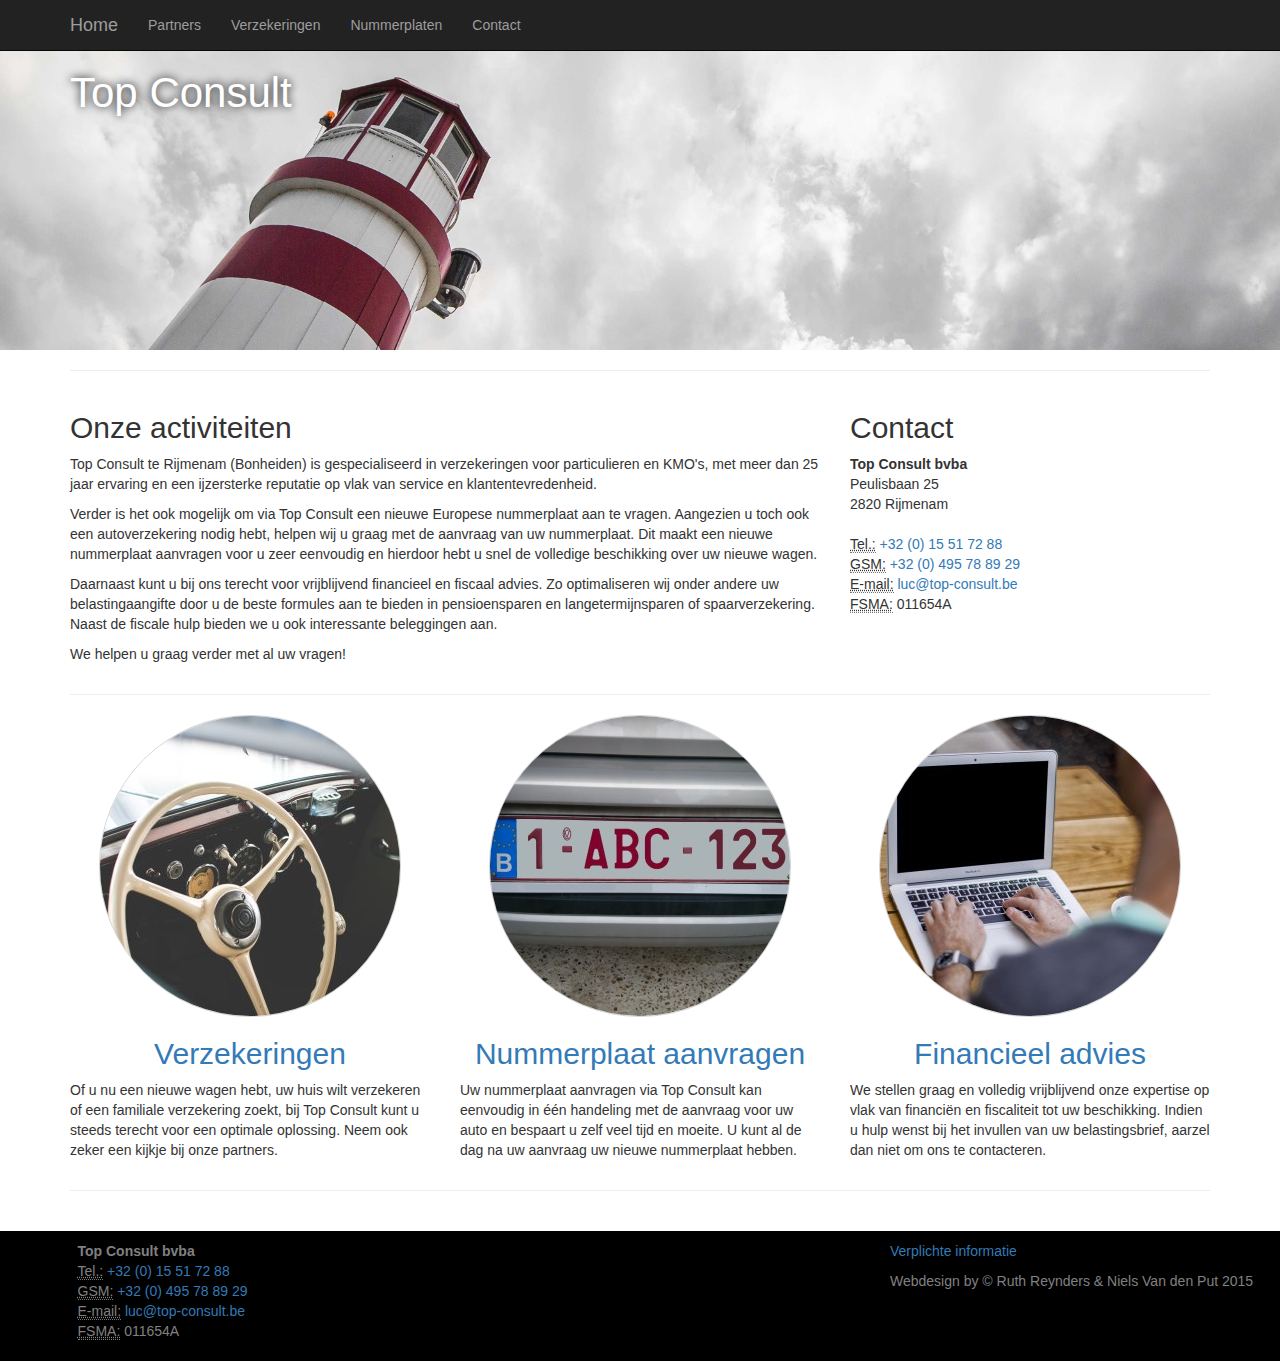
<file: index.html>
<!DOCTYPE html>
<html lang="nl">

<head>
    <link rel="apple-touch-icon" sizes="57x57" href="/images/favicon/apple-icon-57x57.png">
    <link rel="apple-touch-icon" sizes="60x60" href="/images/favicon/apple-icon-60x60.png">
    <link rel="apple-touch-icon" sizes="72x72" href="/images/favicon/apple-icon-72x72.png">
    <link rel="apple-touch-icon" sizes="76x76" href="/images/favicon/apple-icon-76x76.png">
    <link rel="apple-touch-icon" sizes="114x114" href="/images/favicon/apple-icon-114x114.png">
    <link rel="apple-touch-icon" sizes="120x120" href="/images/favicon/apple-icon-120x120.png">
    <link rel="apple-touch-icon" sizes="144x144" href="/images/favicon/apple-icon-144x144.png">
    <link rel="apple-touch-icon" sizes="152x152" href="/images/favicon/apple-icon-152x152.png">
    <link rel="apple-touch-icon" sizes="180x180" href="/images/favicon/apple-icon-180x180.png">
    <link rel="icon" type="image/png" sizes="192x192"  href="/images/favicon/android-icon-192x192.png">
    <link rel="icon" type="image/png" sizes="32x32" href="/images/favicon/favicon-32x32.png">
    <link rel="icon" type="image/png" sizes="96x96" href="/images/favicon/favicon-96x96.png">
    <link rel="icon" type="image/png" sizes="16x16" href="/images/favicon/favicon-16x16.png">
    <link rel="manifest" href="/images/favicon/manifest.json">
    <meta name="msapplication-TileColor" content="#ffffff">
    <meta name="msapplication-TileImage" content="/images/favicon/ms-icon-144x144.png">
    <meta name="theme-color" content="#ffffff">
    
    <meta charset="utf-8">
    <meta http-equiv="X-UA-Compatible" content="IE=edge">
    <meta name="viewport" content="width=device-width, initial-scale=1">
    <meta name="description" content="Website van Top Consult, bvba voor verzekering">
    <meta name="author" content="Reynput">
    <meta name="keywords" content="verzekering, verzekeringen, Bonheiden, Keerbergen, Rijmenam, Luc Van den Put, Top Consult, topconsult, top, consult, top consult, autoverzekering, levensverzekering, brandverzekering, belastingsbrief, tax-on-web, tax on web, taxonweb , financieel advies">

    <title>Top Consult - Home - Verzekeringen en financieel advies</title>

    <!-- Bootstrap Core CSS -->
    <link href="css/bootstrap.min.css" rel="stylesheet">

    <!-- Custom CSS -->
    <link href="css/business-frontpage.css" rel="stylesheet">

    <!-- HTML5 Shim and Respond.js IE8 support of HTML5 elements and media queries -->
    <!-- WARNING: Respond.js doesn't work if you view the page via file:// -->
    <!--[if lt IE 9]>
        <script src="https://oss.maxcdn.com/libs/html5shiv/3.7.0/html5shiv.js"></script>
        <script src="https://oss.maxcdn.com/libs/respond.js/1.4.2/respond.min.js"></script>
    <![endif]-->

    <link rel="shortcut icon" href="/images/favicon.ico">
    
    <script>
      (function(i,s,o,g,r,a,m){i['GoogleAnalyticsObject']=r;i[r]=i[r]||function(){
      (i[r].q=i[r].q||[]).push(arguments)},i[r].l=1*new Date();a=s.createElement(o),
      m=s.getElementsByTagName(o)[0];a.async=1;a.src=g;m.parentNode.insertBefore(a,m)
      })(window,document,'script','//www.google-analytics.com/analytics.js','ga');

      ga('create', 'UA-69837135-1', 'auto');
      ga('send', 'pageview');

    </script>
</head>

<body>

    <!-- Navigation -->
    <nav class="navbar navbar-inverse navbar-fixed-top" role="navigation">
        <div class="container">
            <!-- Brand and toggle get grouped for better mobile display -->
            <div class="navbar-header">
                <button type="button" class="navbar-toggle" data-toggle="collapse" data-target="#bs-example-navbar-collapse-1">
                    <span class="sr-only">Navigatie</span>
                    <span class="icon-bar"></span>
                    <span class="icon-bar"></span>
                    <span class="icon-bar"></span>
                </button>
                <a class="navbar-brand" href="/index.html">Home</a>
            </div>
            <!-- Collect the nav links, forms, and other content for toggling -->
            <div class="collapse navbar-collapse" id="bs-example-navbar-collapse-1">
                <ul class="nav navbar-nav">
                    <li>
                        <a href="/partners.html">Partners</a>
                    </li>
                    <li>
                        <a href="/verzekeringen.html">Verzekeringen</a>
                    </li>
                    <li>
                        <a href="/nummerplaat.html">Nummerplaten</a>
                    </li>
                    <li>
                        <a href="/contact.html">Contact</a>
                    </li>
                </ul>
            </div>
            <!-- /.navbar-collapse -->
        </div>
        <!-- /.container -->
    </nav>

    <!-- Image Background Page Header -->
    <!-- Note: The background image is set within the business-casual.css file. -->
    <div class="wrapper">
    <header class="business-header">
        <div class="container">
            <div class="row">
                <div class="col-lg-12">
                    <h1 class="tagline">Top Consult</h1>
                </div>
            </div>
        </div>
        <div id="contactInfoKlein" class="col-sm-4">
                <address>
                    <strong>Top Consult bvba</strong>
                    <br>Peulisbaan 25
                    <br>2820 Rijmenam
                    <br>
                </address>
                <address>
                    <p class="big">
                    <abbr title="Telefoon">Tel.:</abbr> <a href="tel:+3215517288">+32 (0) 15 51 72 88</a>
                    <br>
                    <abbr title="GSM">GSM:</abbr> <a href="tel:+32495788929">+32 (0) 495 78 89 29</a>
                    <br>
                    <abbr title="E-mail">E-mail:</abbr> <a href="mailto:luc@top-consult.be" target="_blank">luc@top-consult.be</a>
                    <br>
                    <abbr title="FSMA">FSMA:</abbr> 011654A
                    </p>
                </address>
            </div>
    </header>

    <!-- Page Content -->
    <div class="container" id="containerMain">

        <hr>

        <div class="row">
            <div class="col-sm-8">
                <h2>Onze activiteiten</h2>
                <p>Top Consult te Rijmenam (Bonheiden) is gespecialiseerd in verzekeringen voor particulieren en KMO's, met meer dan 25 jaar ervaring en een ijzersterke reputatie op vlak van service en klantentevredenheid.</p>
                <p>Verder is het ook mogelijk om via Top Consult een nieuwe Europese nummerplaat aan te vragen. Aangezien u toch ook een autoverzekering nodig hebt, helpen wij u graag met de aanvraag van uw nummerplaat. Dit maakt een nieuwe nummerplaat aanvragen voor u zeer eenvoudig en hierdoor hebt u snel de volledige beschikking over uw nieuwe wagen.</p>
                <p>Daarnaast kunt u bij ons terecht voor vrijblijvend financieel en fiscaal advies. Zo optimaliseren wij onder andere uw belastingaangifte door u de beste formules aan te bieden in pensioensparen en langetermijnsparen of spaarverzekering. Naast de fiscale hulp bieden we u ook interessante beleggingen aan.</p>
                <p>We helpen u graag verder met al uw vragen!</p>
                <!--<p>
                    <a class="btn btn-default btn-lg" href="#">Meer info &raquo;</a>
                </p>-->
            </div>
            <div id="contactInfoGroot" class="col-sm-4">
                <h2>Contact</h2>
                <address>
                    <strong>Top Consult bvba</strong>
                    <br>Peulisbaan 25
                    <br>2820 Rijmenam
                    <br>
                </address>
                <address>
                    <abbr title="Telefoon">Tel.:</abbr> <a href="tel:+3215517288">+32 (0) 15 51 72 88</a>
                    <br>
                    <abbr title="GSM">GSM:</abbr> <a href="tel:+32495788929">+32 (0) 495 78 89 29</a>
                    <br>
                    <abbr title="E-mail">E-mail:</abbr> <a href="mailto:luc@top-consult.be">luc@top-consult.be</a>
                    <br>
                    <abbr title="FSMA">FSMA:</abbr> 011654A
                </address>
                <!--                <p><a class="btn btn-default btn-lg" href="#">Stuur een bericht &raquo;</a></p>-->
            </div>
        </div>
        <!-- /.row -->

        <hr>

        <div class="row">
            <div class="col-sm-4">
                <a href="partners.html">
                    <img class="img-circle img-responsive img-center" src="/images/car300x300.jpg" alt="Verzekeringen" title="Oldtimer Car Steering Wheel by Victor Hanacek - https://picjumbo.com/oldtimer-car-steering-wheel/">
                </a>
                <h2 align="center"><a href="/verzekeringen.html">Verzekeringen</a></h2>
                <p>Of u nu een nieuwe wagen hebt, uw huis wilt verzekeren of een familiale verzekering zoekt, bij Top Consult kunt u steeds terecht voor een optimale oplossing. Neem ook zeker een kijkje bij onze partners.</p>
            </div>
            <div class="col-sm-4">
                <a href="/nummerplaat.html">
                    <img class="img-circle img-responsive img-center" src="/images/crosspolo_nummerplaat300x300.jpg" alt="Nummerplaat aanvragen" title="Nummerplaat by Niels Van den Put">
                </a>
                <h2 align="center"><a href="/nummerplaat.html">Nummerplaat aanvragen</a></h2>
                <p>Uw nummerplaat aanvragen via Top Consult kan eenvoudig in één handeling met de aanvraag voor uw auto en bespaart u zelf veel tijd en moeite. U kunt al de dag na uw aanvraag uw nieuwe nummerplaat hebben.</p>
            </div>
            <div class="col-sm-4">
                <a href="/contact.html">
                    <img class="img-circle img-responsive img-center" src="/images/type-away300x300.jpg" alt="Financieel advies" title="Financieel advies by Victor Hanacek - http://picjumbo.com">
                </a>
                <h2 align="center"><a href="/contact.html">Financieel advies</a></h2>
                <p>We stellen graag en volledig vrijblijvend onze expertise op vlak van financiën en fiscaliteit tot uw beschikking. Indien u hulp wenst bij het invullen van uw belastingsbrief, aarzel dan niet om ons te contacteren.</p>
            </div>
        </div>
        <!-- /.row -->

        <hr>
    </div>

    <!-- /.container -->
    <!-- Footer -->
        <footer>
            <div class="col-lg-12">
                <p><address>
                <strong>Top Consult bvba</strong>
                <br>
                <abbr title="Telefoon">Tel.:</abbr> <a href="tel:+3215517288">+32 (0) 15 51 72 88</a>
                <br>
                <abbr title="GSM">GSM:</abbr> <a href="tel:+32495788929">+32 (0) 495 78 89 29</a>
                <br>
                <abbr title="E-mail">E-mail:</abbr> <a href="mailto:luc@top-consult.be" target="_blank">luc@top-consult.be</a>      
                <br>
                <abbr title="FSMA">FSMA:</abbr> 011654A
            </address>
                <p><a href="/verplicht.html">Verplichte informatie</a></p>
                <!---<p>Sitemap</p> -->
                <p>Webdesign by &copy; Ruth Reynders & Niels Van den Put 2015</p>
            </div>
        </footer>
    </div>


    <!-- jQuery -->
    <script src="js/jquery.js"></script>

    <!-- Bootstrap Core JavaScript -->
    <script src="js/bootstrap.min.js"></script>

</body>

</html>
</file>
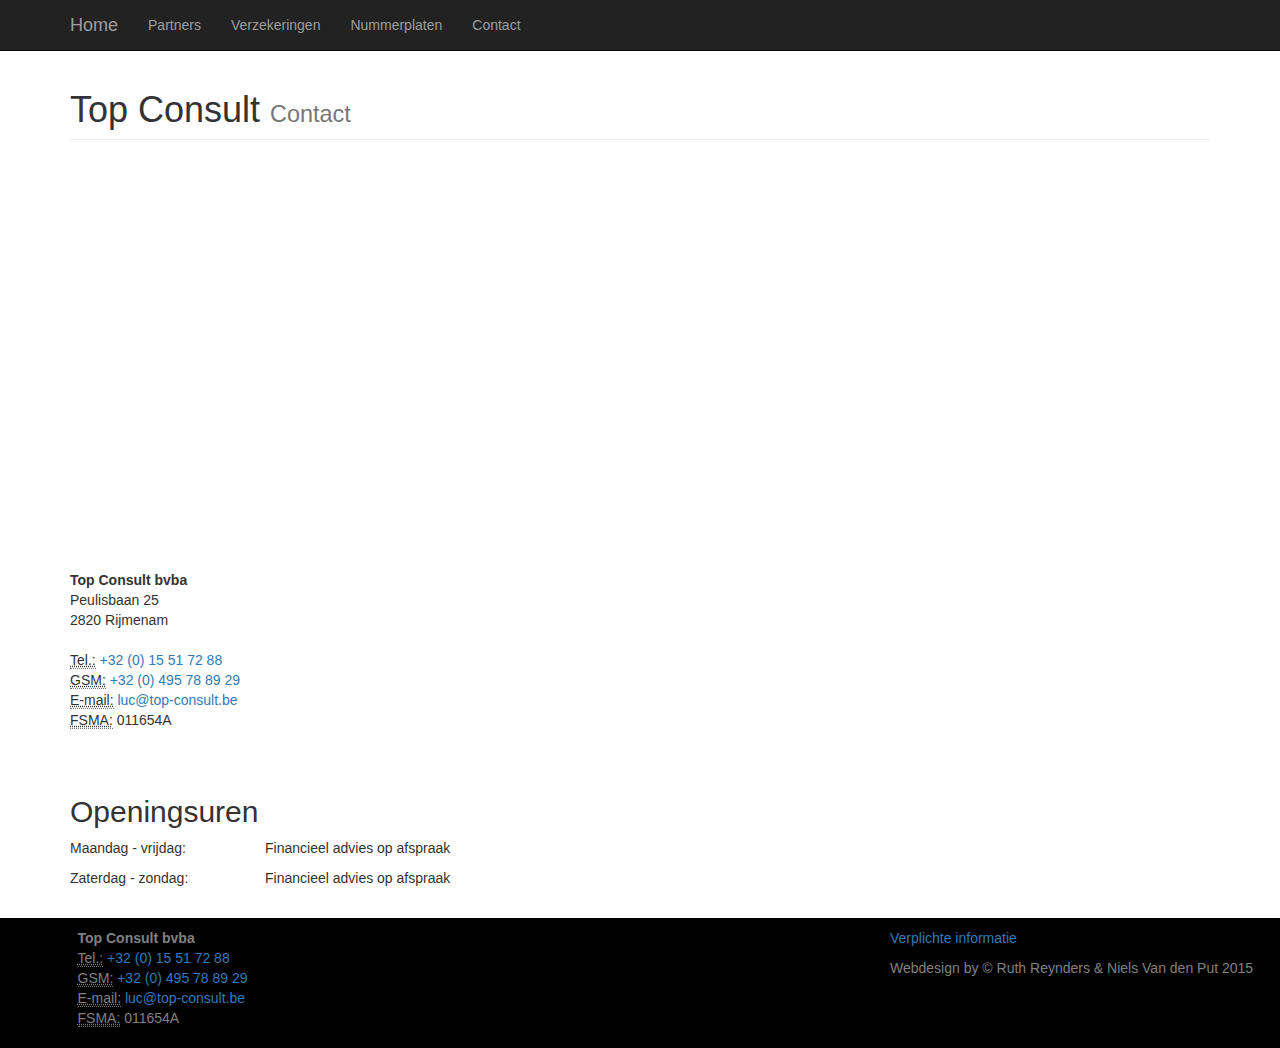
<file: contact.html>
<!DOCTYPE html>
<html lang="nl">

<head>
    <link rel="apple-touch-icon" sizes="57x57" href="/images/favicon/apple-icon-57x57.png">
    <link rel="apple-touch-icon" sizes="60x60" href="/images/favicon/apple-icon-60x60.png">
    <link rel="apple-touch-icon" sizes="72x72" href="/images/favicon/apple-icon-72x72.png">
    <link rel="apple-touch-icon" sizes="76x76" href="/images/favicon/apple-icon-76x76.png">
    <link rel="apple-touch-icon" sizes="114x114" href="/images/favicon/apple-icon-114x114.png">
    <link rel="apple-touch-icon" sizes="120x120" href="/images/favicon/apple-icon-120x120.png">
    <link rel="apple-touch-icon" sizes="144x144" href="/images/favicon/apple-icon-144x144.png">
    <link rel="apple-touch-icon" sizes="152x152" href="/images/favicon/apple-icon-152x152.png">
    <link rel="apple-touch-icon" sizes="180x180" href="/images/favicon/apple-icon-180x180.png">
    <link rel="icon" type="image/png" sizes="192x192"  href="/images/favicon/android-icon-192x192.png">
    <link rel="icon" type="image/png" sizes="32x32" href="/images/favicon/favicon-32x32.png">
    <link rel="icon" type="image/png" sizes="96x96" href="/images/favicon/favicon-96x96.png">
    <link rel="icon" type="image/png" sizes="16x16" href="/images/favicon/favicon-16x16.png">
    <link rel="manifest" href="/images/favicon/manifest.json">
    <meta name="msapplication-TileColor" content="#ffffff">
    <meta name="msapplication-TileImage" content="/images/favicon/ms-icon-144x144.png">
    <meta name="theme-color" content="#ffffff">

    <meta charset="utf-8">
    <meta http-equiv="X-UA-Compatible" content="IE=edge">
    <meta name="viewport" content="width=device-width, initial-scale=1">
    <meta name="description" content="Website van Top Consult, bvba voor verzekering">
    <meta name="author" content="Reynput">
    <meta name="keywords" content="verzekering, verzekeringen, Bonheiden, Keerbergen, Rijmenam, Luc Van den Put, Top Consult, topconsult, top, consult, top consult, autoverzekering, levensverzekering, brandverzekering, belastingsbrief, tax-on-web, tax on web, taxonweb , financieel advies">

    <title>Top Consult - Contact - Verzekeringen en financieel advies</title>

    <!-- Bootstrap Core CSS -->
    <link href="css/bootstrap.min.css" rel="stylesheet">

    <!-- Custom CSS -->
    <link href="css/business-frontpage.css" rel="stylesheet">

    <!-- HTML5 Shim and Respond.js IE8 support of HTML5 elements and media queries -->
    <!-- WARNING: Respond.js doesn't work if you view the page via file:// -->
    <!--[if lt IE 9]>
        <script src="https://oss.maxcdn.com/libs/html5shiv/3.7.0/html5shiv.js"></script>
        <script src="https://oss.maxcdn.com/libs/respond.js/1.4.2/respond.min.js"></script>
    <![endif]-->
    
    <link rel="shortcut icon" href="/images/favicon.ico">

    <script>
      (function(i,s,o,g,r,a,m){i['GoogleAnalyticsObject']=r;i[r]=i[r]||function(){
      (i[r].q=i[r].q||[]).push(arguments)},i[r].l=1*new Date();a=s.createElement(o),
      m=s.getElementsByTagName(o)[0];a.async=1;a.src=g;m.parentNode.insertBefore(a,m)
      })(window,document,'script','//www.google-analytics.com/analytics.js','ga');

      ga('create', 'UA-69837135-1', 'auto');
      ga('send', 'pageview');

    </script>
</head>

<body>

    <!-- Navigation -->
    <nav class="navbar navbar-inverse navbar-fixed-top" role="navigation">
        <div class="container">
            <!-- Brand and toggle get grouped for better mobile display -->
            <div class="navbar-header">
                <button type="button" class="navbar-toggle" data-toggle="collapse" data-target="#bs-example-navbar-collapse-1">
                    <span class="sr-only">Toggle navigation</span>
                    <span class="icon-bar"></span>
                    <span class="icon-bar"></span>
                    <span class="icon-bar"></span>
                </button>
                <a class="navbar-brand" href="/index.html">Home</a>
            </div>
            <!-- Collect the nav links, forms, and other content for toggling -->
            <div class="collapse navbar-collapse" id="bs-example-navbar-collapse-1">
                <ul class="nav navbar-nav">
                    <li>
                        <a href="/partners.html">Partners</a>
                    </li>
                    <li>
                        <a href="/verzekeringen.html">Verzekeringen</a>
                    </li>
                    <li>
                        <a href="/nummerplaat.html">Nummerplaten</a>
                    </li>
                    <li>
                        <a href="/contact.html">Contact</a>
                    </li>
                </ul>
            </div>
            <!-- /.navbar-collapse -->
        </div>
        <!-- /.container -->
    </nav>
    
    <!-- Page Content -->
    <div class="wrapper">
    <div class="container" id="containerMain">

        <!-- Page Header -->
        <div class="row">
            <div class="col-lg-12">
                <h1 class="page-header">Top Consult
                    <small>Contact</small>
                </h1>
            </div>
        </div>
        <!-- /.row -->

        <!-- Projects Row -->
        <div class="row">
            <div class="col-md-6 portfolio-item">
                    <iframe id="frameKaart" class="img-responsive" src="https://www.google.com/maps/embed?pb=!1m18!1m12!1m3!1d10039.437791500293!2d4.583042799999992!3d51.01874540000002!2m3!1f0!2f0!3f0!3m2!1i1024!2i768!4f13.1!3m3!1m2!1s0x47c3e3cc48baf7e7%3A0xeef09f847da4ea6d!2sPeulisbaan+25%2C+2820+Bonheiden!5e0!3m2!1snl!2sbe!4v1437497751526" width="700" height="400" frameborder="0" style="border:0" allowfullscreen></iframe>
                <p><address>
                    <strong>Top Consult bvba</strong>
                    <br>Peulisbaan 25
                    <br>2820 Rijmenam
                    <br>
                </address>
                <address>
                    <abbr title="Telefoon">Tel.:</abbr> <a href="tel:+3215517288">+32 (0) 15 51 72 88</a>
                    <br>
                    <abbr title="GSM">GSM:</abbr> <a href="tel:+32495788929">+32 (0) 495 78 89 29</a>
                    <br>
                    <abbr title="Email">E-mail:</abbr> <a href="mailto:luc@top-consult.be">luc@top-consult.be</a>      
                    <br>
                    <abbr title="FSMA">FSMA:</abbr> 011654A
                </address>
            </div>
        </div>
        <!-- /.row -->
        
        <div class="row">
            <div class="col-sm-8">
                <h2>Openingsuren</h2>
                <div class="row">
                    <div class="col-sm-3">
                        <p>Maandag - vrijdag:</p>
                    </div>
                    <div class="col-sm-4">
                        <p>Financieel advies op afspraak</p>
                    </div>
                </div>
                <div class="row">
                    <div class="col-sm-3">
                        <p>Zaterdag - zondag:</p>
                    </div>
                    <div class="col-sm-4">
                        <p>Financieel advies op afspraak</p>
                    </div>
                </div>
            </div>      
        </div>

    </div>
    
    <!-- /.container -->
    <!-- Footer -->
        <footer>
            <div class="col-lg-12">
                <p><address>
                <strong>Top Consult bvba</strong>
                <br>
                <abbr title="Telefoon">Tel.:</abbr> <a href="tel:+3215517288">+32 (0) 15 51 72 88</a>
                <br>
                <abbr title="GSM">GSM:</abbr> <a href="tel:+32495788929">+32 (0) 495 78 89 29</a>
                <br>
                <abbr title="E-mail">E-mail:</abbr> <a href="mailto:luc@top-consult.be">luc@top-consult.be</a>      
                <br>
                <abbr title="FSMA">FSMA:</abbr> 011654A      
            </address>
                <p><a href="/verplicht.html">Verplichte informatie</a></p>
                <!---<p>Sitemap</p> -->
                <p>Webdesign by &copy; Ruth Reynders & Niels Van den Put 2015</p>
            </div>
        </footer>
    </div>

    <!-- jQuery -->
    <script src="js/jquery.js"></script>

    <!-- Bootstrap Core JavaScript -->
    <script src="js/bootstrap.min.js"></script>

</body>

</html>
</file>
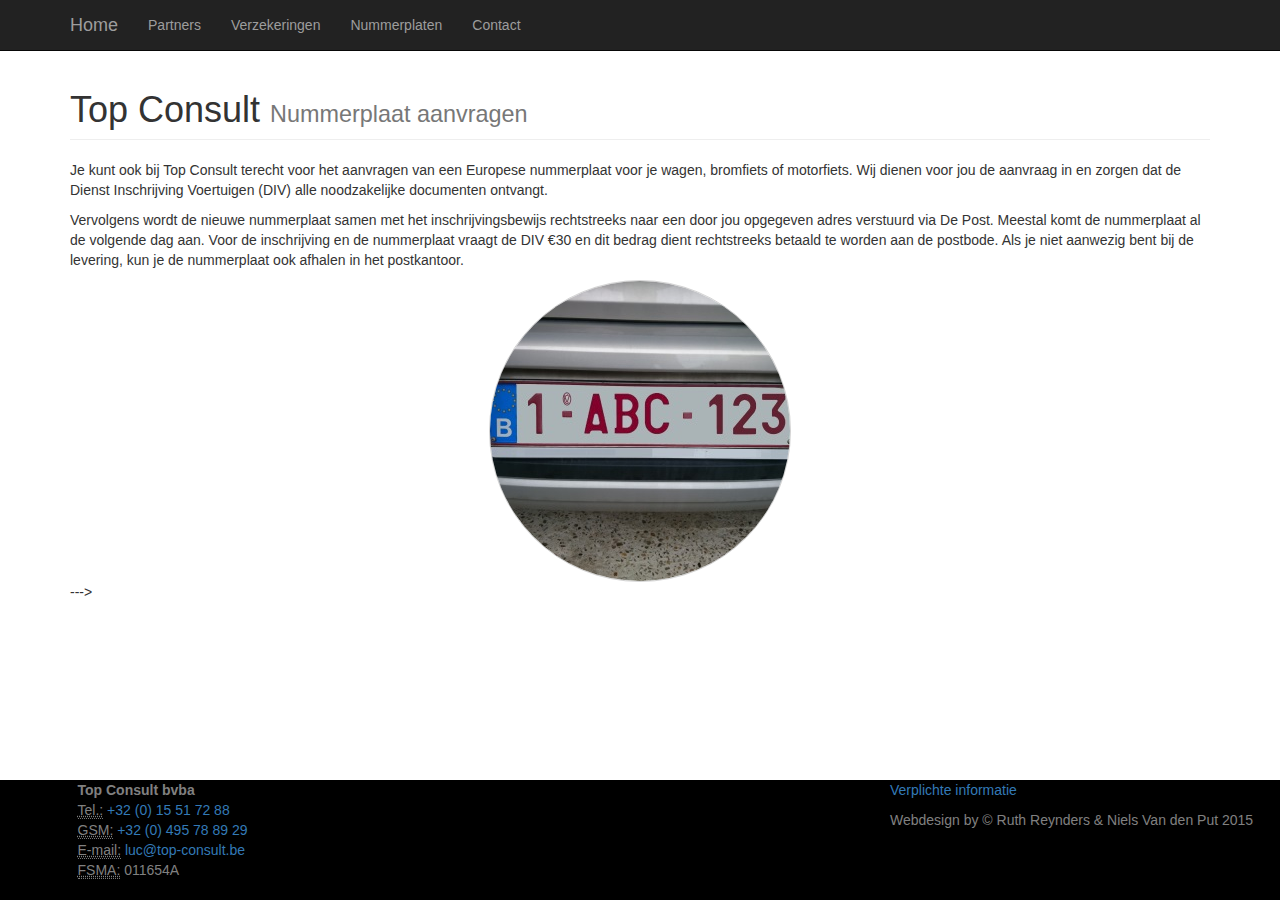
<file: nummerplaat.html>
<!DOCTYPE html>
<html lang="nl">

<head>
    <link rel="apple-touch-icon" sizes="57x57" href="/images/favicon/apple-icon-57x57.png">
    <link rel="apple-touch-icon" sizes="60x60" href="/images/favicon/apple-icon-60x60.png">
    <link rel="apple-touch-icon" sizes="72x72" href="/images/favicon/apple-icon-72x72.png">
    <link rel="apple-touch-icon" sizes="76x76" href="/images/favicon/apple-icon-76x76.png">
    <link rel="apple-touch-icon" sizes="114x114" href="/images/favicon/apple-icon-114x114.png">
    <link rel="apple-touch-icon" sizes="120x120" href="/images/favicon/apple-icon-120x120.png">
    <link rel="apple-touch-icon" sizes="144x144" href="/images/favicon/apple-icon-144x144.png">
    <link rel="apple-touch-icon" sizes="152x152" href="/images/favicon/apple-icon-152x152.png">
    <link rel="apple-touch-icon" sizes="180x180" href="/images/favicon/apple-icon-180x180.png">
    <link rel="icon" type="image/png" sizes="192x192"  href="/images/favicon/android-icon-192x192.png">
    <link rel="icon" type="image/png" sizes="32x32" href="/images/favicon/favicon-32x32.png">
    <link rel="icon" type="image/png" sizes="96x96" href="/images/favicon/favicon-96x96.png">
    <link rel="icon" type="image/png" sizes="16x16" href="/images/favicon/favicon-16x16.png">
    <link rel="manifest" href="/images/favicon/manifest.json">
    <meta name="msapplication-TileColor" content="#ffffff">
    <meta name="msapplication-TileImage" content="/images/favicon/ms-icon-144x144.png">
    <meta name="theme-color" content="#ffffff">

    <meta charset="utf-8">
    <meta http-equiv="X-UA-Compatible" content="IE=edge">
    <meta name="viewport" content="width=device-width, initial-scale=1">
    <meta name="description" content="Website van Top Consult, bvba voor verzekering">
    <meta name="author" content="Reynput">
    <meta name="keywords" content="verzekering, verzekeringen, Bonheiden, Keerbergen, Rijmenam, Luc Van den Put, Top Consult, topconsult, top, consult, top consult, autoverzekering, levensverzekering, brandverzekering, belastingsbrief, tax-on-web, tax on web, taxonweb , financieel advies">

    <title>Top Consult - Nummerplaten - Verzekeringen en financieel advies</title>

    <!-- Bootstrap Core CSS -->
    <link href="css/bootstrap.min.css" rel="stylesheet">

    <!-- Custom CSS -->
    <link href="css/business-frontpage.css" rel="stylesheet">

    <!-- HTML5 Shim and Respond.js IE8 support of HTML5 elements and media queries -->
    <!-- WARNING: Respond.js doesn't work if you view the page via file:// -->
    <!--[if lt IE 9]>
        <script src="https://oss.maxcdn.com/libs/html5shiv/3.7.0/html5shiv.js"></script>
        <script src="https://oss.maxcdn.com/libs/respond.js/1.4.2/respond.min.js"></script>
    <![endif]-->
    
    <link rel="shortcut icon" href="/images/favicon.ico">

    <script>
      (function(i,s,o,g,r,a,m){i['GoogleAnalyticsObject']=r;i[r]=i[r]||function(){
      (i[r].q=i[r].q||[]).push(arguments)},i[r].l=1*new Date();a=s.createElement(o),
      m=s.getElementsByTagName(o)[0];a.async=1;a.src=g;m.parentNode.insertBefore(a,m)
      })(window,document,'script','//www.google-analytics.com/analytics.js','ga');

      ga('create', 'UA-69837135-1', 'auto');
      ga('send', 'pageview');

    </script>
</head>

<body>

    <!-- Navigation -->
    <div class="wrapper">
    <nav class="navbar navbar-inverse navbar-fixed-top" role="navigation">
        <div class="container">
            <!-- Brand and toggle get grouped for better mobile display -->
            <div class="navbar-header">
                <button type="button" class="navbar-toggle" data-toggle="collapse" data-target="#bs-example-navbar-collapse-1">
                    <span class="sr-only">Toggle navigation</span>
                    <span class="icon-bar"></span>
                    <span class="icon-bar"></span>
                    <span class="icon-bar"></span>
                </button>
                <a class="navbar-brand" href="/index.html">Home</a>
            </div>
            <!-- Collect the nav links, forms, and other content for toggling -->
            <div class="collapse navbar-collapse" id="bs-example-navbar-collapse-1">
                <ul class="nav navbar-nav">
                    <li>
                        <a href="/partners.html">Partners</a>
                    </li>
                    <li>
                        <a href="/verzekeringen.html">Verzekeringen</a>
                    </li>
                    <li>
                        <a href="/nummerplaat.html">Nummerplaten</a>
                    </li>
                    <li>
                        <a href="/contact.html">Contact</a>
                    </li>
                </ul>
            </div>
            <!-- /.navbar-collapse -->
        </div>
        <!-- /.container -->
    </nav>

    <!-- Page Content -->
    <div class="container" id="containerMain">

        <!-- Page Header -->
        <div class="row">
            <div class="col-lg-12">
                <h1 class="page-header">Top Consult
                    <small>Nummerplaat aanvragen</small>
                </h1>
            </div>
        </div>
        <!-- /.row -->
        <p>Je kunt ook bij Top Consult terecht voor het aanvragen van een Europese nummerplaat voor je wagen, bromfiets of motorfiets. Wij dienen voor jou de aanvraag in en zorgen dat de Dienst Inschrijving Voertuigen (DIV) alle noodzakelijke documenten ontvangt.</p>
        <p>Vervolgens wordt de nieuwe nummerplaat samen met het inschrijvingsbewijs rechtstreeks naar een door jou opgegeven adres verstuurd via De Post. Meestal komt de nummerplaat al de volgende dag aan. Voor de inschrijving en de nummerplaat vraagt de DIV €30 en dit bedrag dient rechtstreeks betaald te worden aan de postbode. Als je niet aanwezig bent bij de levering, kun je de nummerplaat ook afhalen in het postkantoor.</p>

        <!-- Projects Row -->
        <div class="row">
            <div class="col-sm-4">
            </div>
            <div class="col-sm-4">
                <img class="img-circle img-responsive img-center" src="/images/crosspolo_nummerplaat300x300.jpg" alt="Nummerplaat aanvragen" title="Nummerplaat by Niels Van den Put">
            </div>
            <div class="col-sm-4">
            </div>
        </div>
        <!-- /.row -->
<!---
        <!-- Projects Row -->
        <div class="row">
            
        </div>
        <!-- /.row -->

        <!-- Projects Row -->
        <div class="row">
            
        </div>
        <!-- /.row -->
--->
    </div>
    <!-- /.container -->
    
    <!-- Footer -->
        <footer>
            <div class="col-lg-12">
                <address>
                <strong>Top Consult bvba</strong>
                <br>
                <abbr title="Telefoon">Tel.:</abbr> <a href="tel:+3215517288">+32 (0) 15 51 72 88</a>
                <br>
                <abbr title="GSM">GSM:</abbr> <a href="tel:+32495788929">+32 (0) 495 78 89 29</a>
                <br>
                <abbr title="E-mail">E-mail:</abbr> <a href="mailto:luc@top-consult.be" target="_blank">luc@top-consult.be</a>      
                <br>
                <abbr title="FSMA">FSMA:</abbr> 011654A      
                </address>
                <p><a href="/verplicht.html">Verplichte informatie</a></p>
                <!---<p>Sitemap</p> -->
                <p>Webdesign by &copy; Ruth Reynders & Niels Van den Put 2015</p>
            </div>
        </footer>
    </div>

    <!-- jQuery -->
    <script src="js/jquery.js"></script>

    <!-- Bootstrap Core JavaScript -->
    <script src="js/bootstrap.min.js"></script>

</body>

</html>
</file>
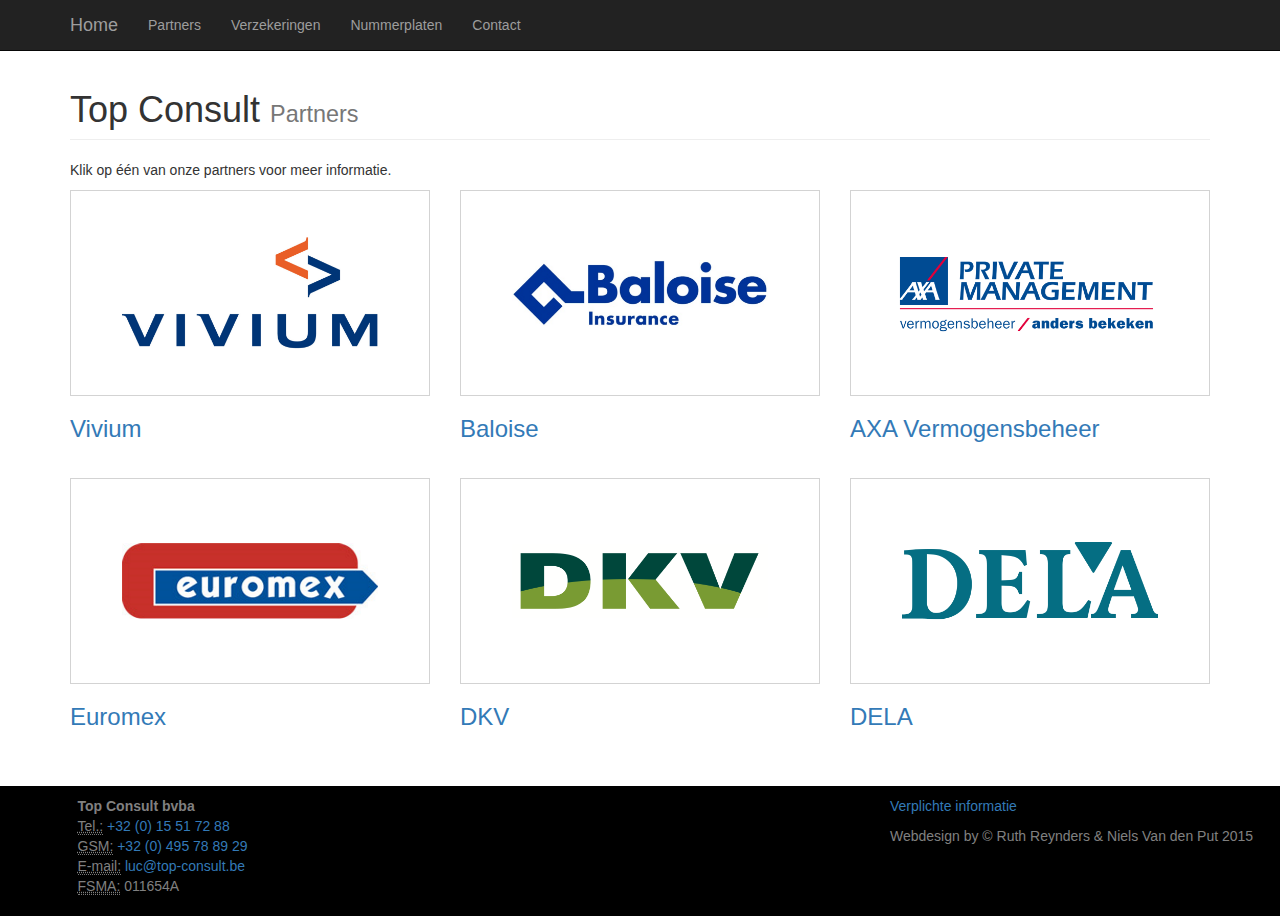
<file: partners.html>
<!DOCTYPE html>
<html lang="nl">

<head>
    <link rel="apple-touch-icon" sizes="57x57" href="/images/favicon/apple-icon-57x57.png">
    <link rel="apple-touch-icon" sizes="60x60" href="/images/favicon/apple-icon-60x60.png">
    <link rel="apple-touch-icon" sizes="72x72" href="/images/favicon/apple-icon-72x72.png">
    <link rel="apple-touch-icon" sizes="76x76" href="/images/favicon/apple-icon-76x76.png">
    <link rel="apple-touch-icon" sizes="114x114" href="/images/favicon/apple-icon-114x114.png">
    <link rel="apple-touch-icon" sizes="120x120" href="/images/favicon/apple-icon-120x120.png">
    <link rel="apple-touch-icon" sizes="144x144" href="/images/favicon/apple-icon-144x144.png">
    <link rel="apple-touch-icon" sizes="152x152" href="/images/favicon/apple-icon-152x152.png">
    <link rel="apple-touch-icon" sizes="180x180" href="/images/favicon/apple-icon-180x180.png">
    <link rel="icon" type="image/png" sizes="192x192"  href="/images/favicon/android-icon-192x192.png">
    <link rel="icon" type="image/png" sizes="32x32" href="/images/favicon/favicon-32x32.png">
    <link rel="icon" type="image/png" sizes="96x96" href="/images/favicon/favicon-96x96.png">
    <link rel="icon" type="image/png" sizes="16x16" href="/images/favicon/favicon-16x16.png">
    <link rel="manifest" href="/images/favicon/manifest.json">
    <meta name="msapplication-TileColor" content="#ffffff">
    <meta name="msapplication-TileImage" content="/images/favicon/ms-icon-144x144.png">
    <meta name="theme-color" content="#ffffff">

    <meta charset="utf-8">
    <meta http-equiv="X-UA-Compatible" content="IE=edge">
    <meta name="viewport" content="width=device-width, initial-scale=1">
    <meta name="description" content="Website van Top Consult, bvba voor verzekering">
    <meta name="author" content="Reynput">
    <meta name="keywords" content="verzekering, verzekeringen, Bonheiden, Keerbergen, Rijmenam, Luc Van den Put, Top Consult, topconsult, top, consult, top consult, autoverzekering, levensverzekering, brandverzekering, belastingsbrief, tax-on-web, tax on web, taxonweb , financieel advies">

    <title>Top Consult - Partners - Verzekeringen en financieel advies</title>

    <!-- Bootstrap Core CSS -->
    <link href="css/bootstrap.min.css" rel="stylesheet">

    <!-- Custom CSS -->
    <link href="css/business-frontpage.css" rel="stylesheet">

    <!-- HTML5 Shim and Respond.js IE8 support of HTML5 elements and media queries -->
    <!-- WARNING: Respond.js doesn't work if you view the page via file:// -->
    <!--[if lt IE 9]>
        <script src="https://oss.maxcdn.com/libs/html5shiv/3.7.0/html5shiv.js"></script>
        <script src="https://oss.maxcdn.com/libs/respond.js/1.4.2/respond.min.js"></script>
    <![endif]-->
    
    <link rel="shortcut icon" href="/images/favicon.ico">

    <script>
      (function(i,s,o,g,r,a,m){i['GoogleAnalyticsObject']=r;i[r]=i[r]||function(){
      (i[r].q=i[r].q||[]).push(arguments)},i[r].l=1*new Date();a=s.createElement(o),
      m=s.getElementsByTagName(o)[0];a.async=1;a.src=g;m.parentNode.insertBefore(a,m)
      })(window,document,'script','//www.google-analytics.com/analytics.js','ga');

      ga('create', 'UA-69837135-1', 'auto');
      ga('send', 'pageview');

    </script>
</head>

<body>

    <!-- Navigation -->
    <nav class="navbar navbar-inverse navbar-fixed-top" role="navigation">
        <div class="container">
            <!-- Brand and toggle get grouped for better mobile display -->
            <div class="navbar-header">
                <button type="button" class="navbar-toggle" data-toggle="collapse" data-target="#bs-example-navbar-collapse-1">
                    <span class="sr-only">Toggle navigation</span>
                    <span class="icon-bar"></span>
                    <span class="icon-bar"></span>
                    <span class="icon-bar"></span>
                </button>
                <a class="navbar-brand" href="/index.html">Home</a>
            </div>
            <!-- Collect the nav links, forms, and other content for toggling -->
            <div class="collapse navbar-collapse" id="bs-example-navbar-collapse-1">
                <ul class="nav navbar-nav">
                    <li>
                        <a href="/partners.html">Partners</a>
                    </li>
                    <li>
                        <a href="/verzekeringen.html">Verzekeringen</a>
                    </li>
                    <li>
                        <a href="/nummerplaat.html">Nummerplaten</a>
                    </li>
                    <li>
                        <a href="/contact.html">Contact</a>
                    </li>
                </ul>
            </div>
            <!-- /.navbar-collapse -->
        </div>
        <!-- /.container -->
    </nav>

    <!-- Page Content -->
    <div class="wrapper">
    <div class="container" id="containerMain">

        <!-- Page Header -->
        <div class="row">
            <div class="col-lg-12">
                <h1 class="page-header">Top Consult
                    <small>Partners</small>
                </h1>
            </div>
        </div>
        <!-- /.row -->
        <p>Klik op één van onze partners voor meer informatie.</p>

        <!-- Projects Row -->
        <div class="row">
            <div class="col-md-4 portfolio-item">
                <a href="http://www.vivium.be/nl/web/private-individuals/home" target="_blank">
                    <img class="img-responsive" src="/images/vivium700x400.png" alt="Vivium logo">
                </a>
                <h3>
                    <a href="http://www.vivium.be/nl/web/private-individuals/home" target="_blank">Vivium</a>
                </h3>
                <p></p>
            </div>
            <div class="col-md-4 portfolio-item">
                <a href="http://www.baloise.be" target="_blank">
                    <img class="img-responsive" src="/images/baloise700x400.png" alt="Baloise logo">
                </a>
                <h3>
                    <a href="http://www.baloise.be" target="_blank">Baloise</a>
                </h3>
                <p></p>
            </div>
            <div class="col-md-4 portfolio-item">
                <a href="https://www.axa.be/ab/NL/particulieren/vermogensbeheer/Pages/default.aspx" target="_blank">
                    <img class="img-responsive" src="/images/APM700x400.png" alt="AXA Vermogensbeheer logo">
                </a>
                <h3>
                    <a href="https://www.axa.be/ab/NL/particulieren/vermogensbeheer/Pages/default.aspx" target="_blank">AXA Vermogensbeheer</a>
                </h3>
                <p></p>
            </div>
        </div>
        <!-- /.row -->
        
        <!-- Projects Row -->
        <div class="row">
            <div class="col-md-4 portfolio-item">
                <a href="http://www.euromex.be" target="_blank">
                    <img class="img-responsive" src="/images/euromex700x400.png" alt="Euromex logo">
                </a>
                <h3>
                    <a href="http://www.euromex.be" target="_blank">Euromex</a>
                </h3>
                <p></p>
            </div>
            <div class="col-md-4 portfolio-item">
                <a href="http://www.dkv.be" target="_blank">
                    <img class="img-responsive" src="/images/dkv700x400.png" alt="DKV logo">
                </a>
                <h3>
                    <a href="http://www.dkv.be" target="_blank">DKV</a>
                </h3>
                <p></p>
            </div>
            <div class="col-md-4 portfolio-item">
                <a href="http://www.dela.be" target="_blank">
                    <img class="img-responsive" src="/images/dela700x400.png" alt="DELA logo">
                </a>
                <h3>
                    <a href="http://www.dela.be" target="_blank">DELA</a>
                </h3>
                <p></p>
            </div>
        </div>
        <!-- /.row -->

    </div>
    <!-- /.container -->
    
    <!-- Footer -->
        <footer>
            <div class="col-lg-12">
                <p><address>
                <strong>Top Consult bvba</strong>
                <br>
                <abbr title="Telefoon">Tel.:</abbr> <a href="tel:+3215517288">+32 (0) 15 51 72 88</a>
                <br>
                <abbr title="GSM">GSM:</abbr> <a href="tel:+32495788929">+32 (0) 495 78 89 29</a>
                <br>
                <abbr title="E-mail">E-mail:</abbr> <a href="mailto:luc@top-consult.be" target="_blank">luc@top-consult.be</a>      
                <br>
                <abbr title="FSMA">FSMA:</abbr> 011654A      
                </address>
                <p><a href="/verplicht.html">Verplichte informatie</a></p>
                <!---<p>Sitemap</p> -->
                <p>Webdesign by &copy; Ruth Reynders & Niels Van den Put 2015</p>
            </div>
        </footer>
    </div>

    <!-- jQuery -->
    <script src="js/jquery.js"></script>

    <!-- Bootstrap Core JavaScript -->
    <script src="js/bootstrap.min.js"></script>

</body>

</html>
</file>
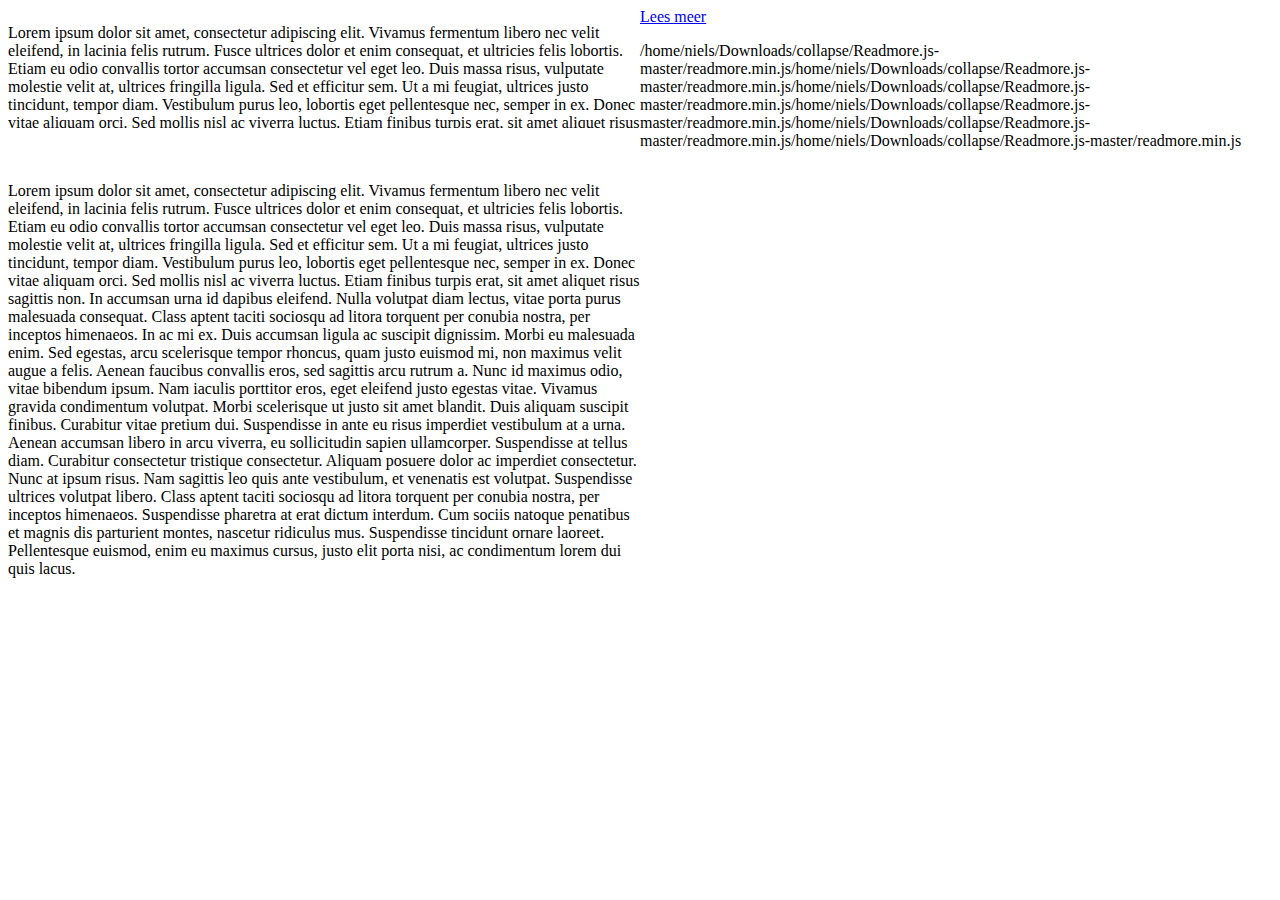
<file: test.html>
<!DOCTYPE html>

<html lang="en" class="no-js">
<head>
  <meta charset="utf-8">
  <meta http-equiv="X-UA-Compatible" content="IE=edge,chrome=1">

  <title>Readmore.js: jQuery plugin for long blocks of text</title>

  <meta name="viewport" content="width=device-width, initial-scale=1.0">
    <link href="css/test.css" rel="stylesheet">

</head>
    
    <body>
    
        <p id="ditiseentest">Lorem ipsum dolor sit amet, consectetur adipiscing elit. Vivamus fermentum libero nec velit eleifend, in lacinia felis rutrum. Fusce ultrices dolor et enim consequat, et ultricies felis lobortis. Etiam eu odio convallis tortor accumsan consectetur vel eget leo. Duis massa risus, vulputate molestie velit at, ultrices fringilla ligula. Sed et efficitur sem. Ut a mi feugiat, ultrices justo tincidunt, tempor diam. Vestibulum purus leo, lobortis eget pellentesque nec, semper in ex. Donec vitae aliquam orci. Sed mollis nisl ac viverra luctus. Etiam finibus turpis erat, sit amet aliquet risus sagittis non. In accumsan urna id dapibus eleifend. Nulla volutpat diam lectus, vitae porta purus malesuada consequat. Class aptent taciti sociosqu ad litora torquent per conubia nostra, per inceptos himenaeos. In ac mi ex. Duis accumsan ligula ac suscipit dignissim.

Morbi eu malesuada enim. Sed egestas, arcu scelerisque tempor rhoncus, quam justo euismod mi, non maximus velit augue a felis. Aenean faucibus convallis eros, sed sagittis arcu rutrum a. Nunc id maximus odio, vitae bibendum ipsum. Nam iaculis porttitor eros, eget eleifend justo egestas vitae. Vivamus gravida condimentum volutpat. Morbi scelerisque ut justo sit amet blandit. Duis aliquam suscipit finibus. Curabitur vitae pretium dui.

Suspendisse in ante eu risus imperdiet vestibulum at a urna. Aenean accumsan libero in arcu viverra, eu sollicitudin sapien ullamcorper. Suspendisse at tellus diam. Curabitur consectetur tristique consectetur. Aliquam posuere dolor ac imperdiet consectetur. Nunc at ipsum risus. Nam sagittis leo quis ante vestibulum, et venenatis est volutpat. Suspendisse ultrices volutpat libero. Class aptent taciti sociosqu ad litora torquent per conubia nostra, per inceptos himenaeos. Suspendisse pharetra at erat dictum interdum. Cum sociis natoque penatibus et magnis dis parturient montes, nascetur ridiculus mus. Suspendisse tincidunt ornare laoreet. Pellentesque euismod, enim eu maximus cursus, justo elit porta nisi, ac condimentum lorem dui quis lacus.

Suspendisse condimentum efficitur vulputate. Morbi a placerat diam. Vestibulum sollicitudin nisl vulputate pellentesque mollis. Integer condimentum lorem efficitur leo consectetur, a dapibus est tempus. Maecenas porta, lacus eget aliquet convallis, est elit placerat erat, eu sodales risus augue ac turpis. Ut et fermentum leo. Nam euismod tincidunt purus. Pellentesque ultricies eros vel hendrerit congue. Aenean varius felis in augue molestie, nec posuere nisl posuere. Integer metus justo, pharetra vel erat sit amet, consequat pretium tortor. Lorem ipsum dolor sit amet, consectetur adipiscing elit. Aliquam tincidunt augue id suscipit faucibus. Nulla leo arcu, dignissim tempus odio non, rutrum efficitur nibh. Proin neque diam, laoreet ut dui eu, placerat placerat massa. Nullam cursus dui sed pharetra fringilla. Maecenas ac ultrices neque, non finibus neque.

Integer laoreet, tortor eget cursus suscipit, nunc metus venenatis magna, at porta mauris metus ac ex. Aenean sit amet velit nec nibh molestie sollicitudin non molestie tortor. Nulla facilisi. Quisque tincidunt risus ipsum, in eleifend felis fringilla quis. In sit amet lacus nec quam auctor fringilla. Phasellus eget nisi in risus hendrerit tristique quis eget libero. Donec consectetur neque quis eros condimentum elementum. Nulla egestas lacus in risus ultrices volutpat. Donec dolor risus, porttitor vel lacinia nec, tempus tincidunt leo. Aenean et augue vitae dui viverra facilisis. Pellentesque porttitor nulla quis nibh semper fermentum. Cras interdum pretium maximus. Suspendisse condimentum erat vitae arcu auctor, vitae commodo odio elementum. Vivamus a sagittis justo, eget posuere felis. Cras eu quam ultrices, rutrum massa vitae, dignissim turpis.</p>
        
        <p>/home/niels/Downloads/collapse/Readmore.js-master/readmore.min.js/home/niels/Downloads/collapse/Readmore.js-master/readmore.min.js/home/niels/Downloads/collapse/Readmore.js-master/readmore.min.js/home/niels/Downloads/collapse/Readmore.js-master/readmore.min.js/home/niels/Downloads/collapse/Readmore.js-master/readmore.min.js/home/niels/Downloads/collapse/Readmore.js-master/readmore.min.js</p>
        
        <p>Lorem ipsum dolor sit amet, consectetur adipiscing elit. Vivamus fermentum libero nec velit eleifend, in lacinia felis rutrum. Fusce ultrices dolor et enim consequat, et ultricies felis lobortis. Etiam eu odio convallis tortor accumsan consectetur vel eget leo. Duis massa risus, vulputate molestie velit at, ultrices fringilla ligula. Sed et efficitur sem. Ut a mi feugiat, ultrices justo tincidunt, tempor diam. Vestibulum purus leo, lobortis eget pellentesque nec, semper in ex. Donec vitae aliquam orci. Sed mollis nisl ac viverra luctus. Etiam finibus turpis erat, sit amet aliquet risus sagittis non. In accumsan urna id dapibus eleifend. Nulla volutpat diam lectus, vitae porta purus malesuada consequat. Class aptent taciti sociosqu ad litora torquent per conubia nostra, per inceptos himenaeos. In ac mi ex. Duis accumsan ligula ac suscipit dignissim.

Morbi eu malesuada enim. Sed egestas, arcu scelerisque tempor rhoncus, quam justo euismod mi, non maximus velit augue a felis. Aenean faucibus convallis eros, sed sagittis arcu rutrum a. Nunc id maximus odio, vitae bibendum ipsum. Nam iaculis porttitor eros, eget eleifend justo egestas vitae. Vivamus gravida condimentum volutpat. Morbi scelerisque ut justo sit amet blandit. Duis aliquam suscipit finibus. Curabitur vitae pretium dui.

            Suspendisse in ante eu risus imperdiet vestibulum at a urna. Aenean accumsan libero in arcu viverra, eu sollicitudin sapien ullamcorper. Suspendisse at tellus diam. Curabitur consectetur tristique consectetur. Aliquam posuere dolor ac imperdiet consectetur. Nunc at ipsum risus. Nam sagittis leo quis ante vestibulum, et venenatis est volutpat. Suspendisse ultrices volutpat libero. Class aptent taciti sociosqu ad litora torquent per conubia nostra, per inceptos himenaeos. Suspendisse pharetra at erat dictum interdum. Cum sociis natoque penatibus et magnis dis parturient montes, nascetur ridiculus mus. Suspendisse tincidunt ornare laoreet. Pellentesque euismod, enim eu maximus cursus, justo elit porta nisi, ac condimentum lorem dui quis lacus.</p>
    
    </body>
    
    <script src="http://ajax.googleapis.com/ajax/libs/jquery/2.1.3/jquery.min.js"></script>
    
    <script src="/js/readmore.min.js"></script>
    
    <script>$('#ditiseentest').readmore({collapsedHeight: 104});</script>
</html>
</file>
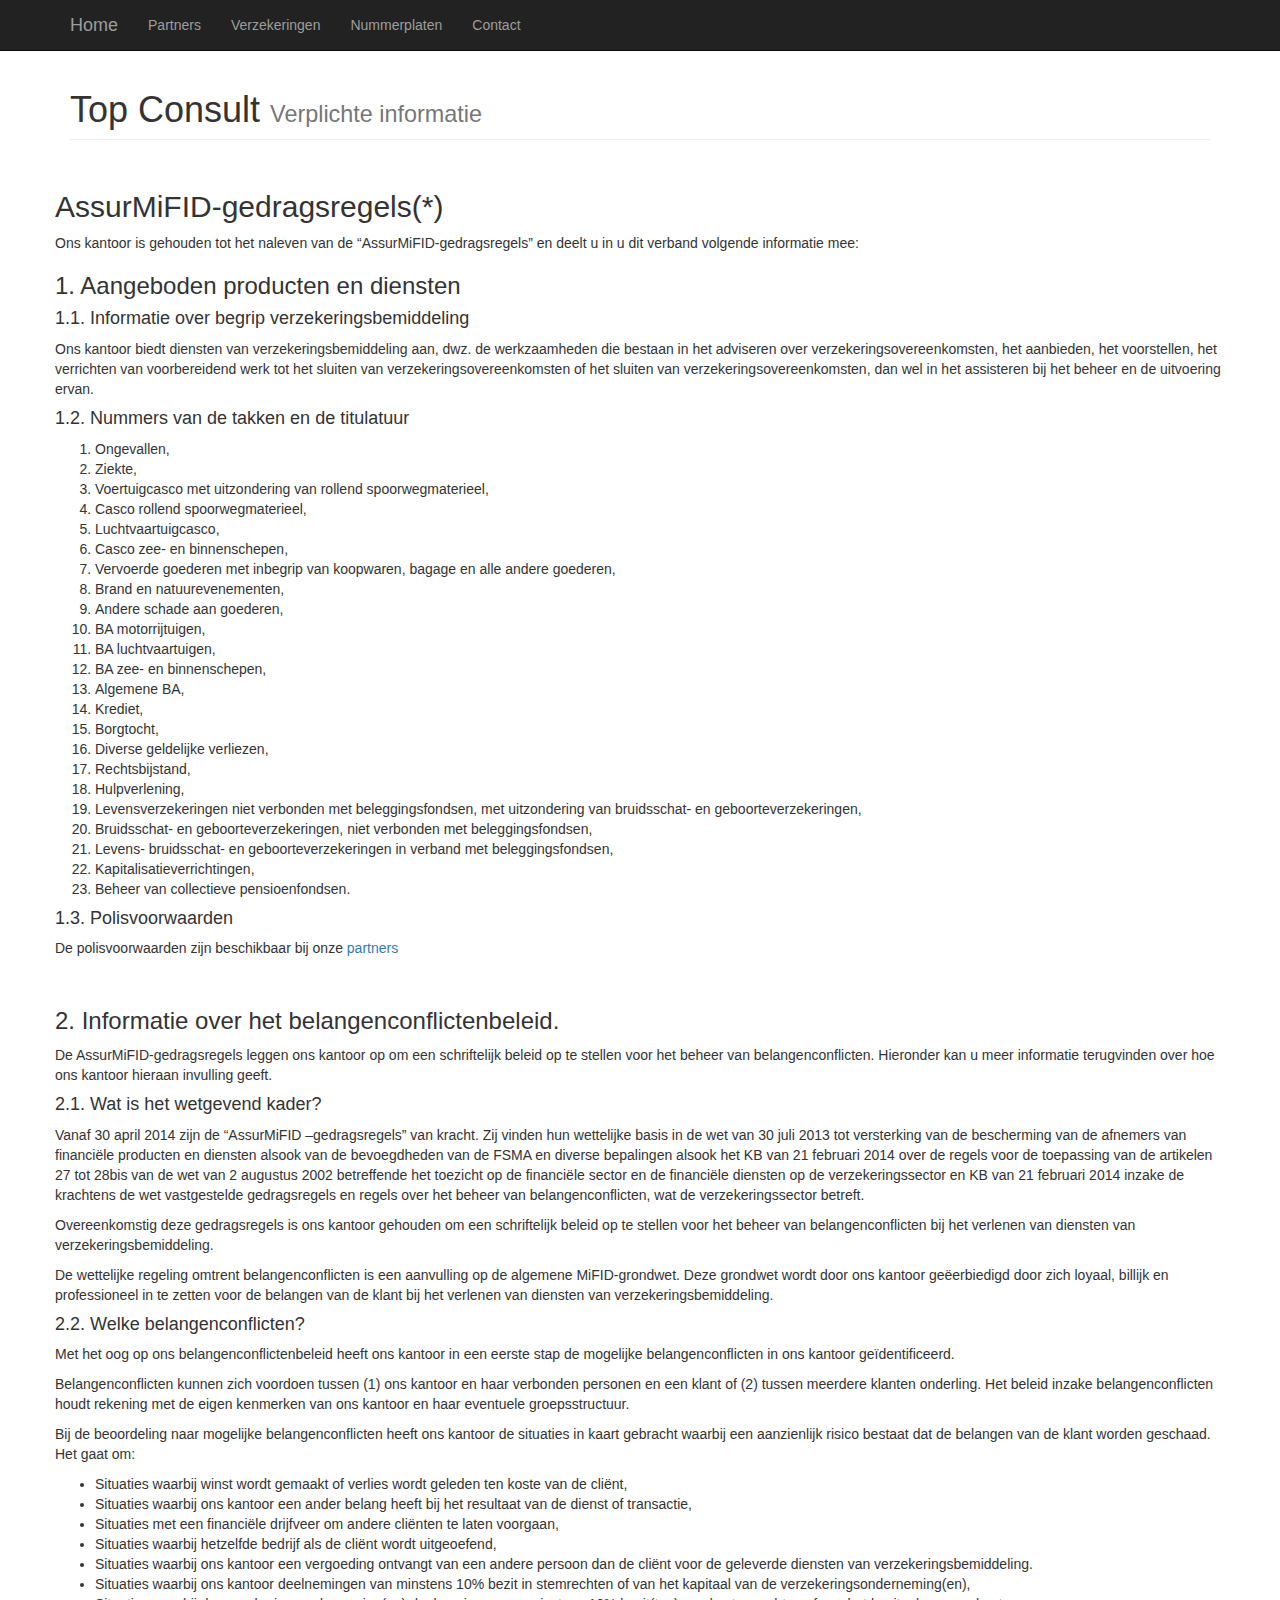
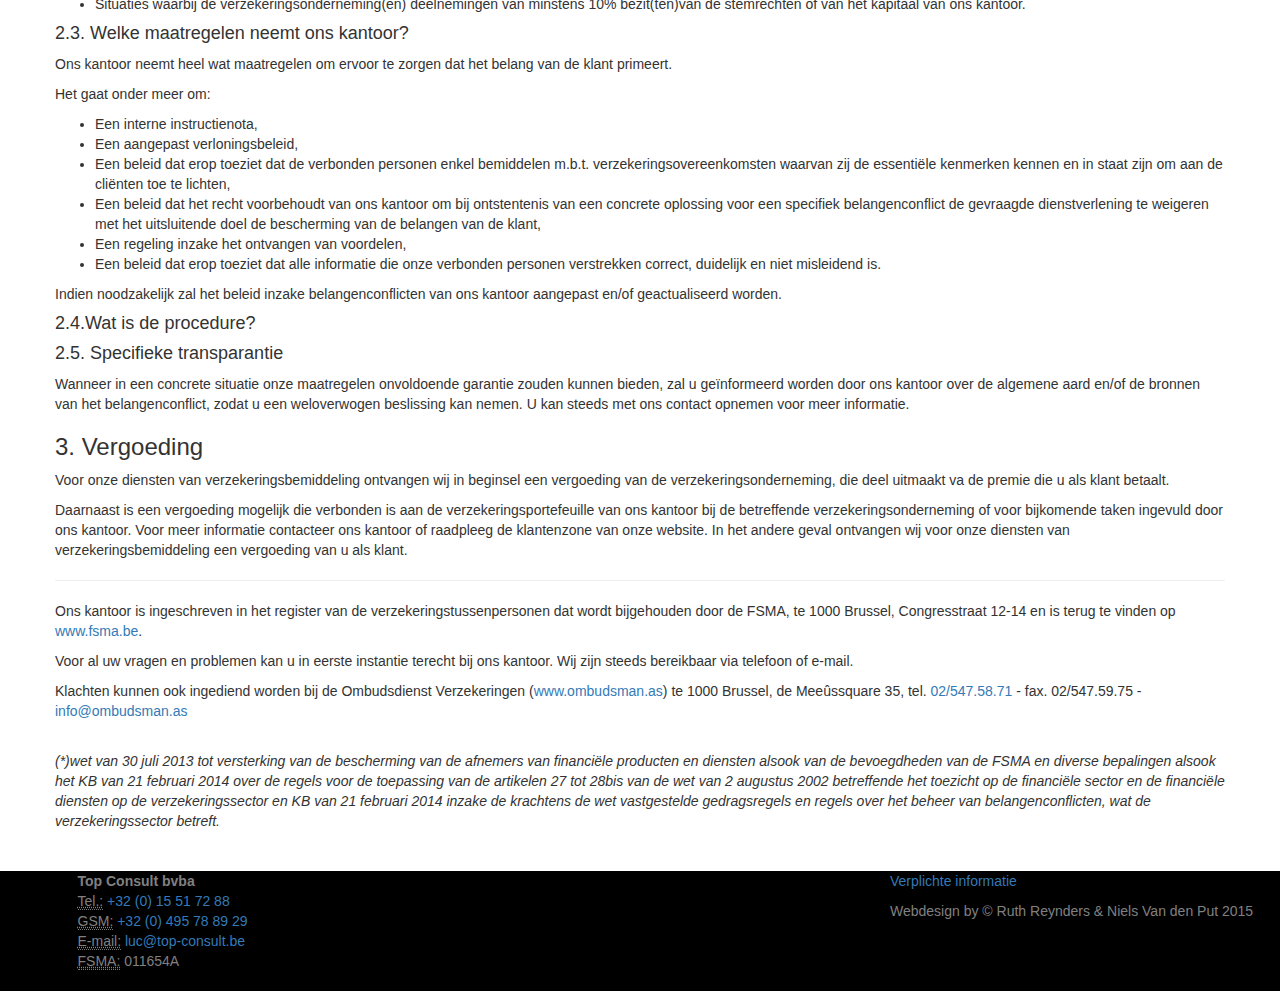
<file: verplicht.html>
<!DOCTYPE html>
<html lang="nl">

<head>
    <link rel="apple-touch-icon" sizes="57x57" href="/images/favicon/apple-icon-57x57.png">
    <link rel="apple-touch-icon" sizes="60x60" href="/images/favicon/apple-icon-60x60.png">
    <link rel="apple-touch-icon" sizes="72x72" href="/images/favicon/apple-icon-72x72.png">
    <link rel="apple-touch-icon" sizes="76x76" href="/images/favicon/apple-icon-76x76.png">
    <link rel="apple-touch-icon" sizes="114x114" href="/images/favicon/apple-icon-114x114.png">
    <link rel="apple-touch-icon" sizes="120x120" href="/images/favicon/apple-icon-120x120.png">
    <link rel="apple-touch-icon" sizes="144x144" href="/images/favicon/apple-icon-144x144.png">
    <link rel="apple-touch-icon" sizes="152x152" href="/images/favicon/apple-icon-152x152.png">
    <link rel="apple-touch-icon" sizes="180x180" href="/images/favicon/apple-icon-180x180.png">
    <link rel="icon" type="image/png" sizes="192x192"  href="/images/favicon/android-icon-192x192.png">
    <link rel="icon" type="image/png" sizes="32x32" href="/images/favicon/favicon-32x32.png">
    <link rel="icon" type="image/png" sizes="96x96" href="/images/favicon/favicon-96x96.png">
    <link rel="icon" type="image/png" sizes="16x16" href="/images/favicon/favicon-16x16.png">
    <link rel="manifest" href="/images/favicon/manifest.json">
    <meta name="msapplication-TileColor" content="#ffffff">
    <meta name="msapplication-TileImage" content="/images/favicon/ms-icon-144x144.png">
    <meta name="theme-color" content="#ffffff">

    <meta charset="utf-8">
    <meta http-equiv="X-UA-Compatible" content="IE=edge">
    <meta name="viewport" content="width=device-width, initial-scale=1">
    <meta name="description" content="Website van Top Consult, bvba voor verzekering">
    <meta name="author" content="Reynput">
    <meta name="keywords" content="verzekering, verzekeringen, Bonheiden, Keerbergen, Rijmenam, Luc Van den Put, Top Consult, topconsult, top, consult, top consult, autoverzekering, levensverzekering, brandverzekering, belastingsbrief, tax-on-web, tax on web, taxonweb , financieel advies">

    <title>Top Consult - Verplichte informatie - Verzekeringen en financieel advies</title>

    <!-- Bootstrap Core CSS -->
    <link href="css/bootstrap.min.css" rel="stylesheet">

    <!-- Custom CSS -->
    <link href="css/business-frontpage.css" rel="stylesheet">

    <!-- HTML5 Shim and Respond.js IE8 support of HTML5 elements and media queries -->
    <!-- WARNING: Respond.js doesn't work if you view the page via file:// -->
    <!--[if lt IE 9]>
        <script src="https://oss.maxcdn.com/libs/html5shiv/3.7.0/html5shiv.js"></script>
        <script src="https://oss.maxcdn.com/libs/respond.js/1.4.2/respond.min.js"></script>
    <![endif]-->
    
    <link rel="shortcut icon" href="/images/favicon.ico">

    <script>
      (function(i,s,o,g,r,a,m){i['GoogleAnalyticsObject']=r;i[r]=i[r]||function(){
      (i[r].q=i[r].q||[]).push(arguments)},i[r].l=1*new Date();a=s.createElement(o),
      m=s.getElementsByTagName(o)[0];a.async=1;a.src=g;m.parentNode.insertBefore(a,m)
      })(window,document,'script','//www.google-analytics.com/analytics.js','ga');

      ga('create', 'UA-69837135-1', 'auto');
      ga('send', 'pageview');

    </script>
</head>

<body>

    <!-- Navigation -->
    <div class="wrapper">
    <nav class="navbar navbar-inverse navbar-fixed-top" role="navigation">
        <div class="container">
            <!-- Brand and toggle get grouped for better mobile display -->
            <div class="navbar-header">
                <button type="button" class="navbar-toggle" data-toggle="collapse" data-target="#bs-example-navbar-collapse-1">
                    <span class="sr-only">Toggle navigation</span>
                    <span class="icon-bar"></span>
                    <span class="icon-bar"></span>
                    <span class="icon-bar"></span>
                </button>
                <a class="navbar-brand" href="/index.html">Home</a>
            </div>
            <!-- Collect the nav links, forms, and other content for toggling -->
            <div class="collapse navbar-collapse" id="bs-example-navbar-collapse-1">
                <ul class="nav navbar-nav">
                    <li>
                        <a href="/partners.html">Partners</a>
                    </li>
                    <li>
                        <a href="/verzekeringen.html">Verzekeringen</a>
                    </li>
                    <li>
                        <a href="/nummerplaat.html">Nummerplaten</a>
                    </li>
                    <li>
                        <a href="/contact.html">Contact</a>
                    </li>
                </ul>
            </div>
            <!-- /.navbar-collapse -->
        </div>
        <!-- /.container -->
    </nav>

    <!-- Page Content -->
    <div class="container" id="containerMain">

        <!-- Page Header -->
        <div class="row">
            <div class="col-lg-12">
                <h1 class="page-header">Top Consult
                    <small>Verplichte informatie</small>
                </h1>
            </div>
        </div>
        <!-- /.row -->
        <p></p>

        <!-- Projects Row -->
        <div class="row">
            
            <h2>AssurMiFID-gedragsregels(*)</h2>
            <p>Ons kantoor is gehouden tot het naleven van de “AssurMiFID-gedragsregels” en deelt u in u dit verband volgende informatie mee:</p>
            <h3>1. Aangeboden producten en diensten </h3>
            <h4>1.1. Informatie over begrip verzekeringsbemiddeling </h4>
            <p>Ons kantoor biedt diensten van verzekeringsbemiddeling aan, dwz. de werkzaamheden die bestaan in het adviseren over verzekeringsovereenkomsten, het aanbieden, het voorstellen, het verrichten van voorbereidend werk tot het sluiten van verzekeringsovereenkomsten of het sluiten van verzekeringsovereenkomsten, dan wel in het assisteren bij het beheer en de uitvoering ervan.</p>
            <h4>1.2. Nummers van de takken en de titulatuur</h4>
            <ol>
                <li>Ongevallen,</li>
                <li>Ziekte,</li>
                <li>Voertuigcasco met uitzondering van rollend spoorwegmaterieel,</li>
                <li>Casco rollend spoorwegmaterieel,</li>
                <li>Luchtvaartuigcasco,</li>
                <li>Casco zee- en binnenschepen,</li>
                <li>Vervoerde goederen met inbegrip van koopwaren, bagage en alle andere goederen,</li>
                <li>Brand en natuurevenementen,</li>
                <li>Andere schade aan goederen,</li>
                <li>BA motorrijtuigen,</li>
                <li>BA luchtvaartuigen,</li>
                <li>BA zee- en binnenschepen,</li>
                <li>Algemene BA,</li>
                <li>Krediet,</li>
                <li>Borgtocht,</li>
                <li>Diverse geldelijke verliezen,</li>
                <li>Rechtsbijstand,</li>
                <li>Hulpverlening,</li>
                <li>Levensverzekeringen niet verbonden met beleggingsfondsen, met uitzondering van bruidsschat- en geboorteverzekeringen,</li>
                <li>Bruidsschat- en geboorteverzekeringen, niet verbonden met beleggingsfondsen,</li>
                <li>Levens- bruidsschat- en geboorteverzekeringen in verband met beleggingsfondsen,</li>
                <li>Kapitalisatieverrichtingen,</li>
                <li>Beheer van collectieve pensioenfondsen.</li>
            </ol>
            <h4>1.3. Polisvoorwaarden</h4>
            <p>De polisvoorwaarden zijn beschikbaar bij onze <a href="/partners.html">partners</a></p>
            <br>
            
            <h3>2. Informatie over het belangenconflictenbeleid.</h3>
            
            <p>De AssurMiFID-gedragsregels leggen ons kantoor op om een schriftelijk beleid op te stellen voor het beheer van belangenconflicten. Hieronder kan u meer informatie  terugvinden over hoe ons kantoor hieraan invulling geeft.</p>
            
            <h4>2.1. Wat is het wetgevend kader?</h4>
            
            <p>Vanaf 30 april 2014 zijn de “AssurMiFID –gedragsregels” van kracht. Zij vinden hun wettelijke basis in de wet van 30 juli 2013 tot versterking van de bescherming van de afnemers van financiële producten en diensten alsook van de bevoegdheden van de FSMA en diverse bepalingen alsook het KB van 21 februari 2014 over de regels voor de toepassing van de artikelen 27 tot 28bis van de wet van 2 augustus 2002 betreffende het toezicht op de financiële sector en de financiële diensten op de verzekeringssector en KB van 21 februari 2014 inzake de krachtens de wet vastgestelde gedragsregels en regels over het beheer van belangenconflicten, wat de verzekeringssector betreft.</p>
            
            <p>Overeenkomstig deze gedragsregels is ons kantoor gehouden om een schriftelijk beleid op te stellen voor het beheer van belangenconflicten bij het verlenen van diensten van verzekeringsbemiddeling.</p>
            
            <p>De wettelijke regeling omtrent belangenconflicten is een aanvulling op de algemene MiFID-grondwet. Deze grondwet wordt door ons kantoor geëerbiedigd door zich loyaal, billijk en professioneel in te zetten voor de belangen van de klant bij het verlenen van diensten van verzekeringsbemiddeling.</p>
            
            <h4>2.2. Welke belangenconflicten?</h4>
            
            <p>Met het oog op ons belangenconflictenbeleid heeft ons kantoor in een eerste stap de mogelijke belangenconflicten in ons kantoor geïdentificeerd.</p>
            
            <p>Belangenconflicten kunnen zich voordoen tussen (1) ons kantoor en haar verbonden personen en een klant of (2) tussen meerdere klanten onderling. Het beleid inzake belangenconflicten houdt rekening met de eigen kenmerken van ons kantoor en haar eventuele groepsstructuur.</p>
            
            <p>Bij de beoordeling naar mogelijke belangenconflicten heeft ons kantoor de situaties in kaart gebracht waarbij een aanzienlijk risico bestaat dat de belangen van de klant worden geschaad. Het gaat om:</p>
            
            <ul>
                <li>Situaties waarbij winst wordt gemaakt of verlies wordt geleden ten koste van de cliënt,</li>
                <li>Situaties waarbij ons kantoor een ander belang heeft bij het resultaat van de dienst of transactie,</li>
                <li>Situaties met een financiële drijfveer om andere cliënten te laten voorgaan,</li>
                <li>Situaties waarbij hetzelfde bedrijf als de cliënt wordt uitgeoefend,</li>
                <li>Situaties waarbij ons kantoor een vergoeding ontvangt van een andere persoon dan de cliënt voor de geleverde diensten van verzekeringsbemiddeling.</li>
                <li>Situaties waarbij ons kantoor deelnemingen van minstens 10% bezit in stemrechten of van het kapitaal van de verzekeringsonderneming(en),</li>
                <li>Situaties waarbij de verzekeringsonderneming(en) deelnemingen van minstens 10% bezit(ten)van de stemrechten of van het kapitaal van ons kantoor.</li>
            </ul>
            
            <h4>2.3. Welke maatregelen neemt ons kantoor?</h4>
            
            <p>Ons kantoor neemt heel wat maatregelen om ervoor te zorgen dat het belang van de klant primeert.</p>
            <p>Het gaat onder meer om:</p>
            <ul>
                <li>Een interne instructienota,</li>
                <li>Een aangepast verloningsbeleid,</li>
                <li>Een beleid dat erop toeziet dat de verbonden personen enkel bemiddelen m.b.t. verzekeringsovereenkomsten waarvan zij de essentiële kenmerken kennen en in staat zijn om aan de cliënten toe te lichten,</li>
                <li>Een beleid dat het recht voorbehoudt van ons kantoor om bij ontstentenis van een concrete oplossing voor een specifiek belangenconflict de gevraagde dienstverlening te weigeren met het uitsluitende doel de bescherming van de belangen van de klant,</li>
                <li>Een regeling inzake het ontvangen van voordelen,</li>
                <li>Een beleid dat erop toeziet dat alle informatie die onze verbonden personen verstrekken correct, duidelijk en niet misleidend is.</li>
            </ul>
            
            <p>Indien noodzakelijk zal het beleid inzake belangenconflicten van ons kantoor aangepast en/of geactualiseerd worden.</p>
            
            <h4>2.4.Wat is de procedure?</h4>
            <!--- In te voegen: flowdiagram -->
 
            <h4>2.5. Specifieke transparantie</h4>
            <p>Wanneer in een concrete situatie onze maatregelen onvoldoende garantie zouden kunnen bieden, zal u geïnformeerd worden door ons kantoor over de algemene aard en/of de bronnen van het belangenconflict, zodat u een weloverwogen beslissing kan nemen. U kan steeds met ons contact opnemen voor meer informatie.</p>
 
            <h3>3. Vergoeding</h3>
            <p>Voor onze diensten van verzekeringsbemiddeling ontvangen wij in beginsel een vergoeding van de verzekeringsonderneming, die deel uitmaakt va de premie die u als klant betaalt.</p>
            <p>Daarnaast is een vergoeding mogelijk die verbonden is aan de verzekeringsportefeuille van ons kantoor bij de betreffende verzekeringsonderneming of voor bijkomende taken ingevuld door ons kantoor. Voor meer informatie contacteer ons kantoor of raadpleeg de klantenzone van onze website. In het andere geval ontvangen wij voor onze diensten van verzekeringsbemiddeling een vergoeding van u als klant.</p>
            <hr>
            <p>Ons kantoor is ingeschreven in het register van de verzekeringstussenpersonen dat wordt bijgehouden door de FSMA, te 1000 Brussel, Congresstraat 12-14 en is terug te vinden op <a href="http://www.fsma.be" target="_blank">www.fsma.be</a>.</p>

            <p>Voor al uw vragen en problemen kan u in eerste instantie terecht bij ons kantoor. Wij zijn steeds bereikbaar via telefoon of e-mail.</p>

            <p>Klachten kunnen ook ingediend worden bij de Ombudsdienst Verzekeringen (<a href ="http://www.ombudsman.as" target="_blank">www.ombudsman.as</a>) te 1000 Brussel, de Meeûssquare 35, tel. <a href ="tel+3225475871">02/547.58.71</a> - fax. 02/547.59.75 - <a href ="mailto:info@ombudsman.as" target="_blank">info@ombudsman.as</a></p>


            <br>
            <p><i>(*)wet van 30 juli 2013 tot versterking van de bescherming van de afnemers van  financiële producten en diensten alsook van de bevoegdheden van de FSMA en diverse bepalingen alsook het KB van 21 februari 2014 over de regels voor de toepassing van de artikelen 27 tot 28bis van de wet van 2 augustus 2002 betreffende het toezicht op de financiële sector en de financiële diensten op de verzekeringssector en KB van 21 februari 2014 inzake de krachtens de wet vastgestelde gedragsregels en regels over het beheer van belangenconflicten, wat de verzekeringssector betreft.</i></p>

            
        </div>
        <!-- /.row -->

        <!-- Projects Row -->
        <div class="row">
        </div>
        <!-- /.row -->

        <!-- Projects Row -->
        <div class="row">
        </div>
        <!-- /.row -->

    </div>
    <!-- /.container -->
    
    <!-- Footer -->
        <footer>
            <div class="col-lg-12">
                <address>
                <strong>Top Consult bvba</strong>
                <br>
                <abbr title="Telefoon">Tel.:</abbr> <a href="tel:+3215517288">+32 (0) 15 51 72 88</a>
                <br>
                <abbr title="GSM">GSM:</abbr> <a href="tel:+32495788929">+32 (0) 495 78 89 29</a>
                <br>
                <abbr title="E-mail">E-mail:</abbr> <a href="mailto:luc@top-consult.be" target="_blank">luc@top-consult.be</a>      
                <br>
                <abbr title="FSMA">FSMA:</abbr> 011654A      
                </address>
                <p><a href="/verplicht.html">Verplichte informatie</a></p>
                <!---<p>Sitemap</p> -->
                <p>Webdesign by &copy; Ruth Reynders & Niels Van den Put 2015</p>
            </div>
        </footer>
    </div>

    <!-- jQuery -->
    <script src="js/jquery.js"></script>

    <!-- Bootstrap Core JavaScript -->
    <script src="js/bootstrap.min.js"></script>

</body>

</html>
</file>
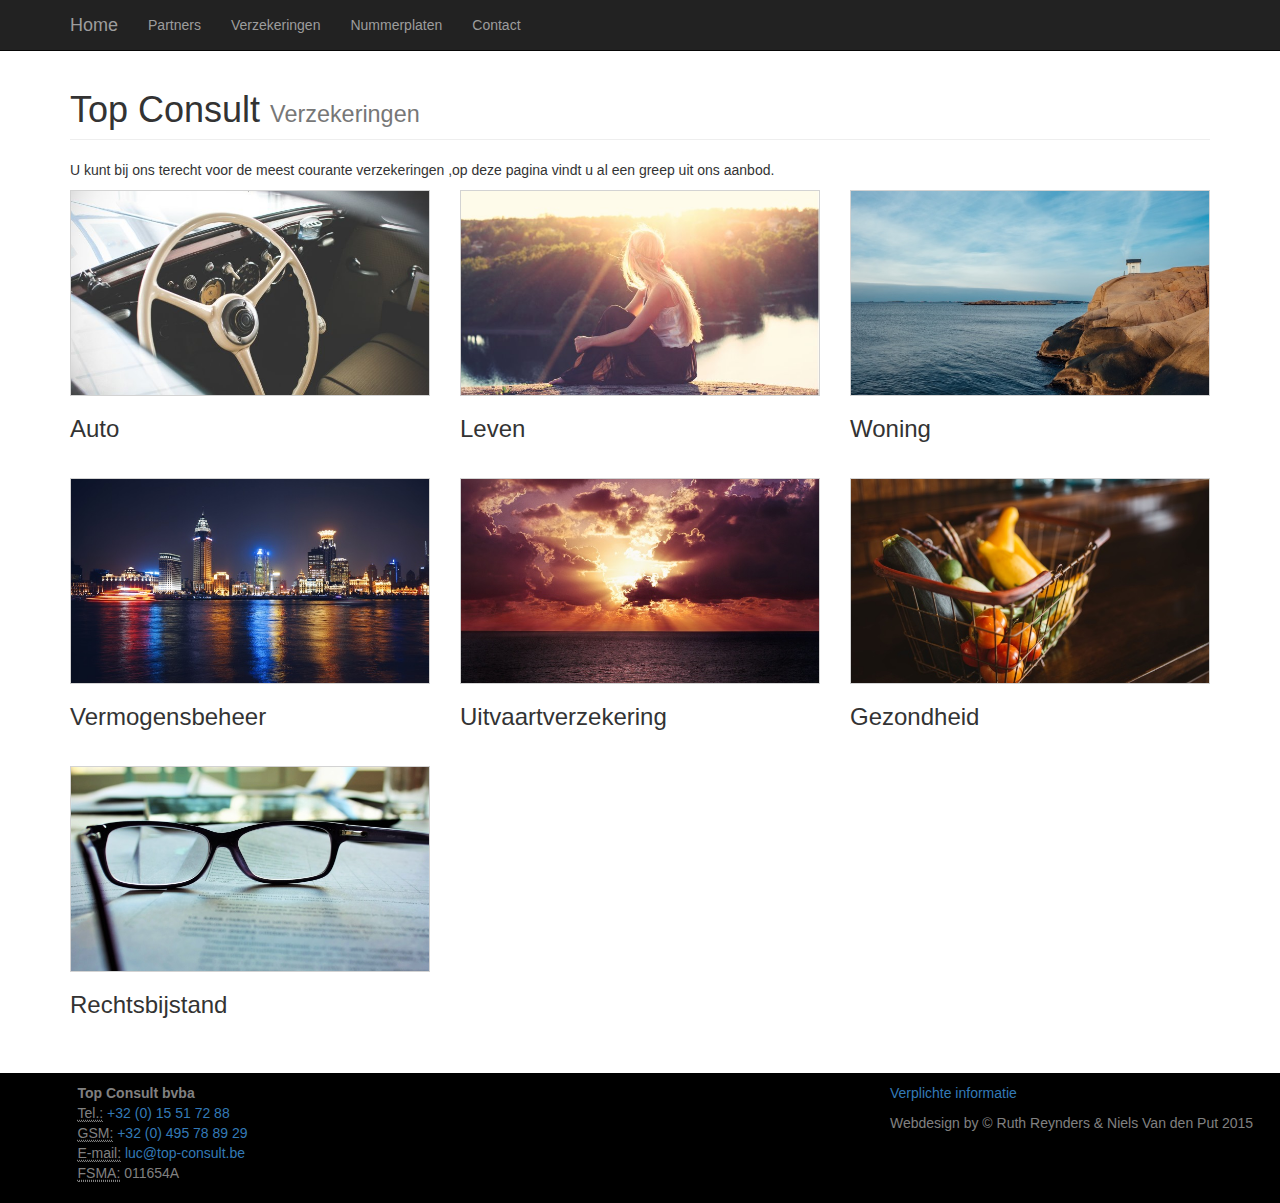
<file: verzekeringen.html>
<!DOCTYPE html>
<html lang="nl">

<head>
    <link rel="apple-touch-icon" sizes="57x57" href="/images/favicon/apple-icon-57x57.png">
    <link rel="apple-touch-icon" sizes="60x60" href="/images/favicon/apple-icon-60x60.png">
    <link rel="apple-touch-icon" sizes="72x72" href="/images/favicon/apple-icon-72x72.png">
    <link rel="apple-touch-icon" sizes="76x76" href="/images/favicon/apple-icon-76x76.png">
    <link rel="apple-touch-icon" sizes="114x114" href="/images/favicon/apple-icon-114x114.png">
    <link rel="apple-touch-icon" sizes="120x120" href="/images/favicon/apple-icon-120x120.png">
    <link rel="apple-touch-icon" sizes="144x144" href="/images/favicon/apple-icon-144x144.png">
    <link rel="apple-touch-icon" sizes="152x152" href="/images/favicon/apple-icon-152x152.png">
    <link rel="apple-touch-icon" sizes="180x180" href="/images/favicon/apple-icon-180x180.png">
    <link rel="icon" type="image/png" sizes="192x192"  href="/images/favicon/android-icon-192x192.png">
    <link rel="icon" type="image/png" sizes="32x32" href="/images/favicon/favicon-32x32.png">
    <link rel="icon" type="image/png" sizes="96x96" href="/images/favicon/favicon-96x96.png">
    <link rel="icon" type="image/png" sizes="16x16" href="/images/favicon/favicon-16x16.png">
    <link rel="manifest" href="/images/favicon/manifest.json">
    <meta name="msapplication-TileColor" content="#ffffff">
    <meta name="msapplication-TileImage" content="/images/favicon/ms-icon-144x144.png">
    <meta name="theme-color" content="#ffffff">

    <meta charset="utf-8">
    <meta http-equiv="X-UA-Compatible" content="IE=edge">
    <meta name="viewport" content="width=device-width, initial-scale=1">
    <meta name="description" content="Website van Top Consult, bvba voor verzekering">
    <meta name="author" content="Reynput">
    <meta name="keywords" content="verzekering, verzekeringen, Bonheiden, Keerbergen, Rijmenam, Luc Van den Put, Top Consult, topconsult, top, consult, top consult, autoverzekering, levensverzekering, brandverzekering, belastingsbrief, tax-on-web, tax on web, taxonweb , financieel advies">

    <title>Top Consult - Verzekeringen - Verzekeringen en financieel advies</title>

    <!-- Bootstrap Core CSS -->
    <link href="css/bootstrap.min.css" rel="stylesheet">

    <!-- Custom CSS -->
    <link href="css/business-frontpage.css" rel="stylesheet">

    <!-- HTML5 Shim and Respond.js IE8 support of HTML5 elements and media queries -->
    <!-- WARNING: Respond.js doesn't work if you view the page via file:// -->
    <!--[if lt IE 9]>
        <script src="https://oss.maxcdn.com/libs/html5shiv/3.7.0/html5shiv.js"></script>
        <script src="https://oss.maxcdn.com/libs/respond.js/1.4.2/respond.min.js"></script>
    <![endif]-->
    
    <link rel="shortcut icon" href="/images/favicon.ico">

    <script>
      (function(i,s,o,g,r,a,m){i['GoogleAnalyticsObject']=r;i[r]=i[r]||function(){
      (i[r].q=i[r].q||[]).push(arguments)},i[r].l=1*new Date();a=s.createElement(o),
      m=s.getElementsByTagName(o)[0];a.async=1;a.src=g;m.parentNode.insertBefore(a,m)
      })(window,document,'script','//www.google-analytics.com/analytics.js','ga');

      ga('create', 'UA-69837135-1', 'auto');
      ga('send', 'pageview');

    </script>
</head>

<body>

    <!-- Navigation -->
    <nav class="navbar navbar-inverse navbar-fixed-top" role="navigation">
        <div class="container">
            <!-- Brand and toggle get grouped for better mobile display -->
            <div class="navbar-header">
                <button type="button" class="navbar-toggle" data-toggle="collapse" data-target="#bs-example-navbar-collapse-1">
                    <span class="sr-only">Toggle navigation</span>
                    <span class="icon-bar"></span>
                    <span class="icon-bar"></span>
                    <span class="icon-bar"></span>
                </button>
                <a class="navbar-brand" href="/index.html">Home</a>
            </div>
            <!-- Collect the nav links, forms, and other content for toggling -->
            <div class="collapse navbar-collapse" id="bs-example-navbar-collapse-1">
                <ul class="nav navbar-nav">
                    <li>
                        <a href="/partners.html">Partners</a>
                    </li>
                    <li>
                        <a href="/verzekeringen.html">Verzekeringen</a>
                    </li>
                    <li>
                        <a href="/nummerplaat.html">Nummerplaten</a>
                    <li>
                        <a href="/contact.html">Contact</a>
                    </li>
                </ul>
            </div>
            <!-- /.navbar-collapse -->
        </div>
        <!-- /.container -->
    </nav>

    <!-- Page Content -->
    <div class="wrapper">
    <div class="container" id="containerMain">

        <!-- Page Header -->
        <div class="row">
            <div class="col-lg-12">
                <h1 class="page-header">Top Consult
                    <small>Verzekeringen</small>
                </h1>
            </div>
        </div>
        <!-- /.row -->
        
        <!--- Introduction --->
        <p>U kunt bij ons terecht voor de meest courante verzekeringen ,op deze pagina vindt u al een greep uit ons aanbod.</p>

        <!-- Projects Row -->
        <div class="row">
            <div class="col-md-4 portfolio-item">
                <img class="img-responsive" src="/images/car700x400.jpg" alt="foto autoverzekering" title="foto autoverzekering - &copy; Victor Hanacek - https://picjumbo.com/oldtimer-car-steering-wheel/">
                <h3>Auto</h3>
                <p class="collapse"></p>
            </div>
            <div class="col-md-4 portfolio-item">
                <img class="img-responsive" src="/images/leven700x400.jpg" alt="foto levensverzekering" title="foto levensverzekering - &copy; Julia Caesar - https://unsplash.com/photos/DpoMKEARZe4">
                <h3>Leven</h3>
                <p class="collapse"></p>
            </div>
            <div class="col-md-4 portfolio-item">
                <img class="img-responsive" src="/images/seahouse700x400.jpg" alt="photo house at sea" title="foto huis aan zee - &copy; Magnus Lindvall - https://unsplash.com/photos/ll3Z_SlkRIs">
                <h3>Woning</h3>
                <p class="collapse"></p>
            </div>
        </div>
        <!-- /.row -->

        <!-- Projects Row -->
        <div class="row">
            <div class="col-md-4 portfolio-item">
                <img class="img-responsive" src="/images/city700x400.jpg" alt="nightly skyline city" title="foto nachtelijke skyline - &copy; Riku Lu - https://unsplash.com/photos/dzzui_irHbg">
                <h3>Vermogensbeheer</h3>
                <p class="collapse"></p>
            </div>
            <div class="col-md-4 portfolio-item">
                <img class="img-responsive" src="/images/sunset700x400.jpg" alt="sunset at sea" title="zonsondergang op zee - &copy; Nick Scheerbart - https://unsplash.com/photos/8DMuvdp-vso">
                <h3>Uitvaartverzekering</h3>
                <p class="collapse"></p>
            </div>
            <div class="col-md-4 portfolio-item">
                    <img class="img-responsive" src="/images/fruit700x400.jpg" alt="fruit basket" title="fruitmand - &copy; Brooke Cagle - https://unsplash.com/photos/TiTU0k1E0UE">
                <h3>Gezondheid</h3>
                <p class="collapse"></p>
            </div>
        </div>
        <!-- /.row -->

        <!-- Projects Row -->
        <div class="row">
            <div class="col-md-4 portfolio-item">
                <a href="#">
                    <img class="img-responsive" src="/images/glasses700x400.jpg" alt="glasses on legal documents" title="bril op documenten - &copy; Mari Helin-Tuominen https://unsplash.com/photos/ilSnKT1IMxE">
                </a>
                <h3>Rechtsbijstand</h3>
                <p class="collapse"></p>
            </div>
        </div>
        <!-- /.row -->

    </div>
    <!-- /.container -->
    
    <!-- Footer -->
        <footer>
            <div class="col-lg-12">
                <p><address>
                <strong>Top Consult bvba</strong>
                <br>
                <abbr title="Telefoon">Tel.:</abbr> <a href="tel:+3215517288">+32 (0) 15 51 72 88</a>
                <br>
                <abbr title="GSM">GSM:</abbr> <a href="tel:+32495788929">+32 (0) 495 78 89 29</a>
                <br>
                <abbr title="E-mail">E-mail:</abbr> <a href="mailto:luc@top-consult.be" target="_blank">luc@top-consult.be</a>      
                <br>
                <abbr title="FSMA">FSMA:</abbr> 011654A      
            </address>
                <p><a href="/verplicht.html">Verplichte informatie</a></p>
                <!---<p>Sitemap</p> -->
                <p>Webdesign by &copy; Ruth Reynders & Niels Van den Put 2015</p>
            </div>
        </footer>
    </div>

    <!-- jQuery -->
    <script src="js/jquery.js"></script>

    <!-- Bootstrap Core JavaScript -->
    <script src="js/bootstrap.min.js"></script>
    
    <!-- Collapse js-->
    <script src="http://ajax.googleapis.com/ajax/libs/jquery/2.1.3/jquery.min.js"></script>
    
    <script src="/js/readmore.min.js"></script>
    
    <script>$('.collapse').readmore({collapsedHeight: 62});</script>

</body>

</html>
</file>
<file: css/test.css>
p {
    max-width: 50%;
    float: left;
}
</file>
<file: css/business-frontpage.css>
/*!
 * Start Bootstrap - Business Frontpage HTML Template (http://startbootstrap.com)
 * Code licensed under the Apache License v2.0.
 * For details, see http://www.apache.org/licenses/LICENSE-2.0.
 */

html{
    height: 100%;
}

body {
    padding-top: 50px; /* Required padding for .navbar-fixed-top. Remove if using .navbar-static-top. Change if height of navigation changes. */
    height: 100%
}

/* Header Image Background - Change the URL below to your image path (example: ../images/background.jpg) */

.business-header {
    height: 300px;
    max-width: 100%; 
    background: url("../images/lighthousebg.jpg") center center no-repeat scroll;
    -webkit-background-size: cover;
    -moz-background-size: cover;
    background-size: cover;
    -o-background-size: cover;
}


nav a{
    color: lightgray;
}

/* Customize the text color and shadow color and to optimize text legibility. */

.tagline {
    text-shadow: 0 0 10px #000;
    color: #fff;
    font-size: 300%;
}

.img-center {
    margin: 0 auto;
}

footer {
    background-color: black;
    width: 100%;
}

footer address{
    width: 65%;
    float: left;
    margin-left:5%;
    color: gray;
}

footer p{
    color: gray;
}

.portfolio-item {
    margin-bottom: 25px;
}

.img-responsive{
    border: 1px solid lightgray;
}

#contactInfoKlein{
    display: none;
    float: right;
    opacity: 0.5;
    background-color: white;
}

#frameKaart{
    height:400px;
}

body{
    overflow-x: hidden;
    overflow-y: scroll;
}

footer{
    position: absolute;
    bottom: 0px;
    width: 100%;
}

p.big{
    line-height: 200%;
}

#containerMain{
    padding-bottom: 150px;
}

.wrapper{
	min-height:100%;
	position:relative;
}

@media screen and (max-width: 800px) {
    #contactInfoGroot{
        display: none;
    }
    
    #contactInfoKlein{
        display: inline;
}
</file>
